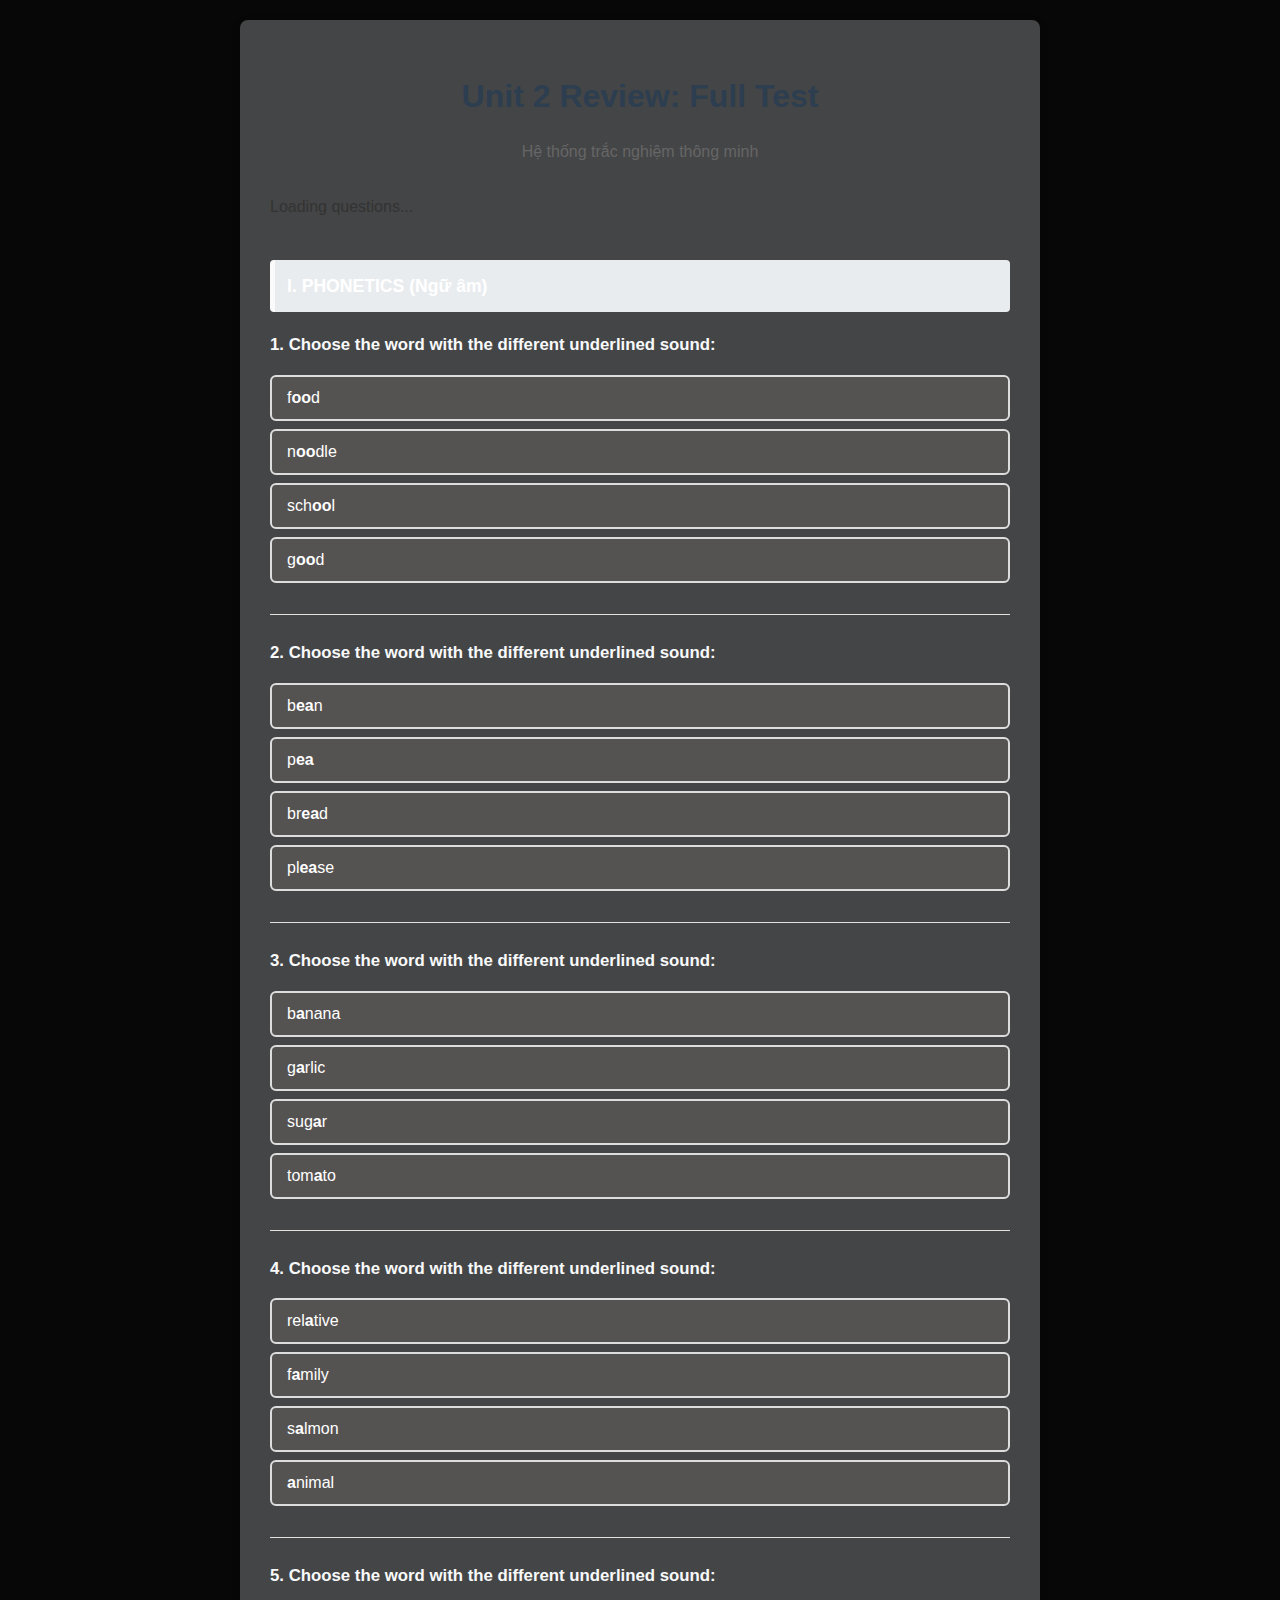
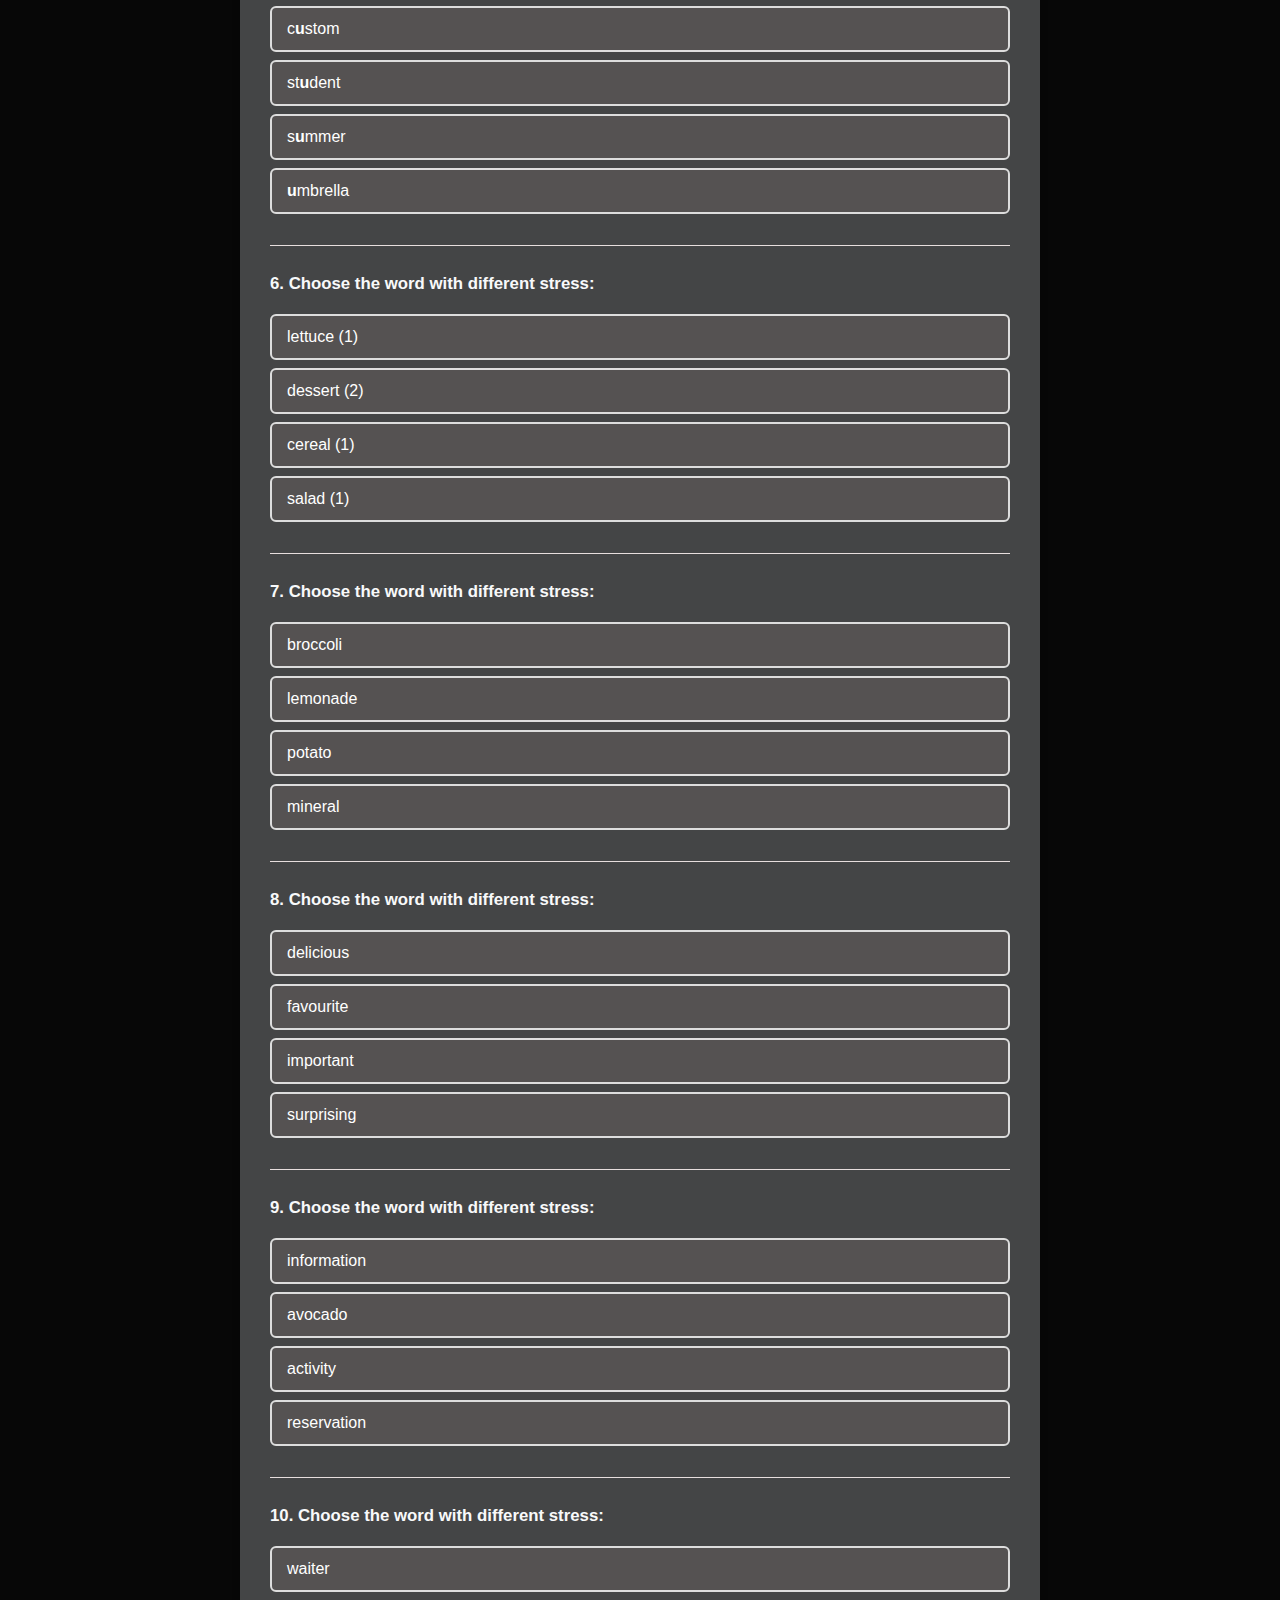
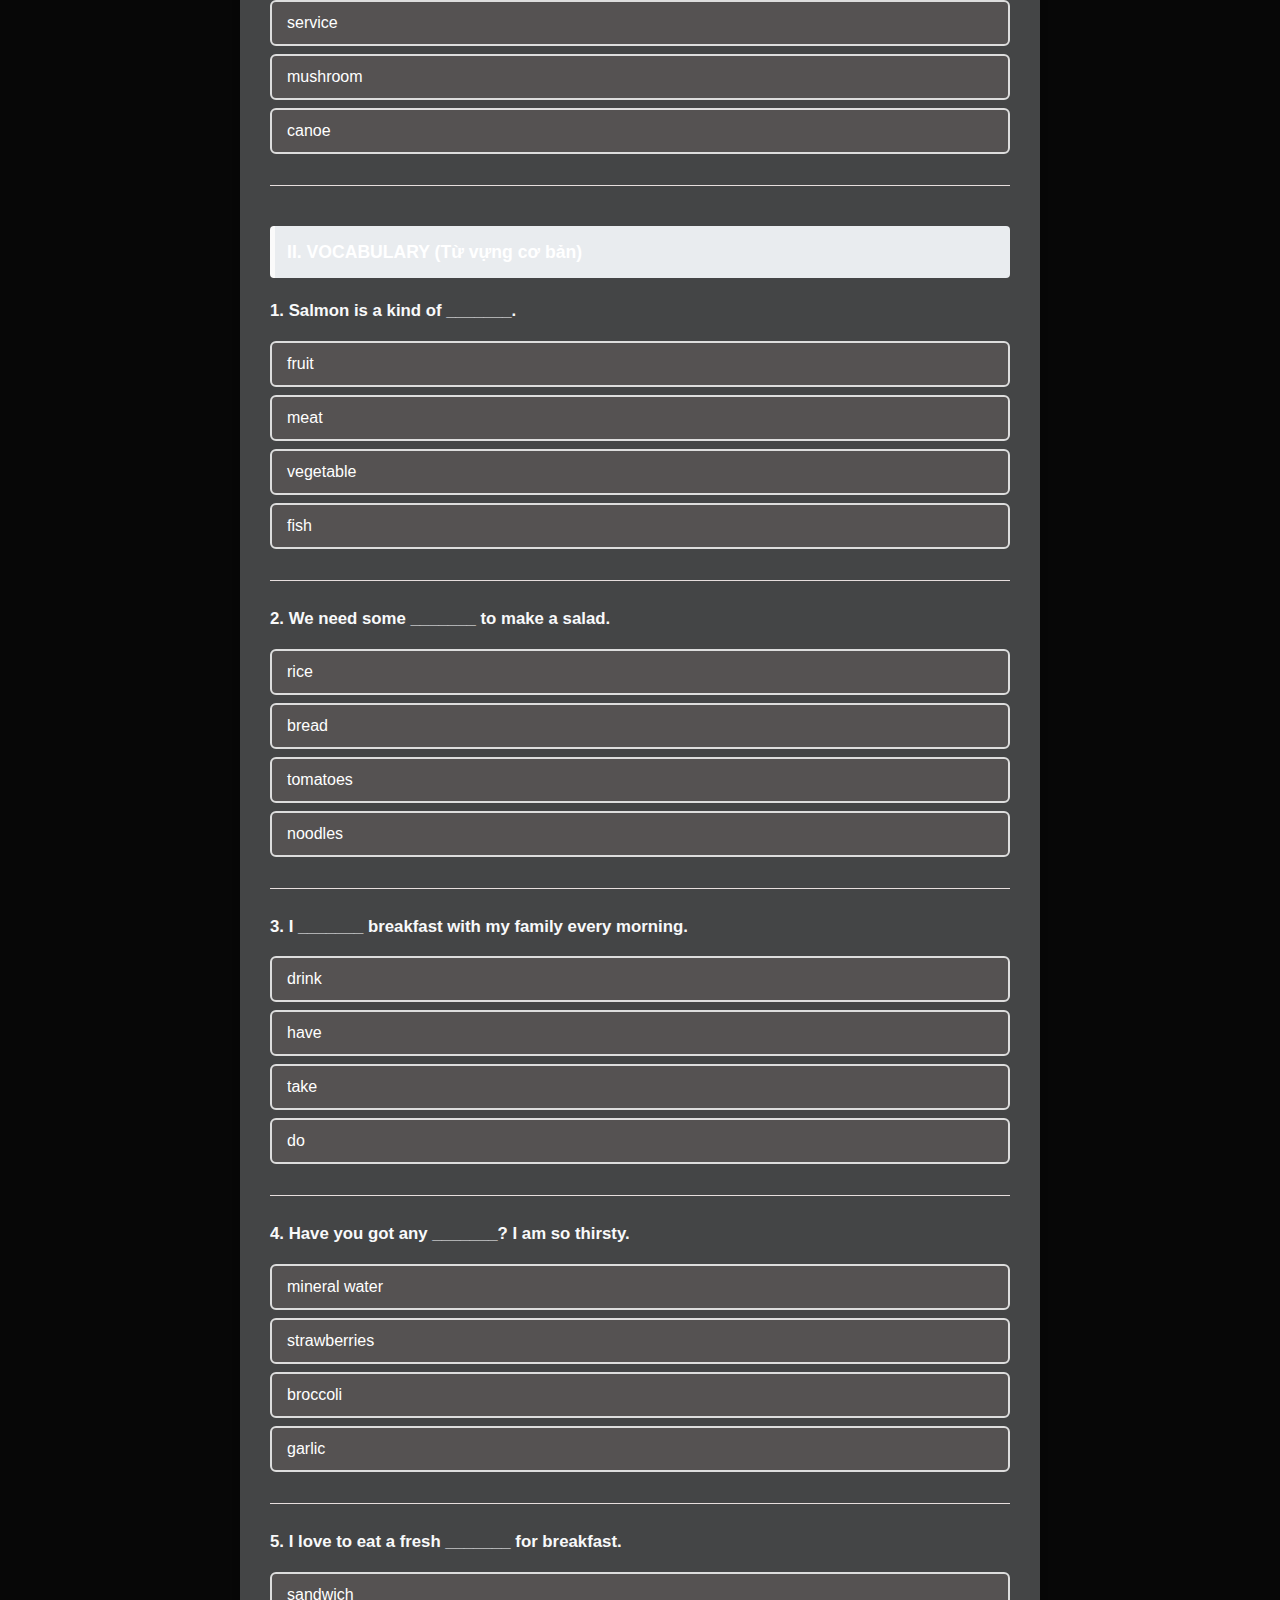
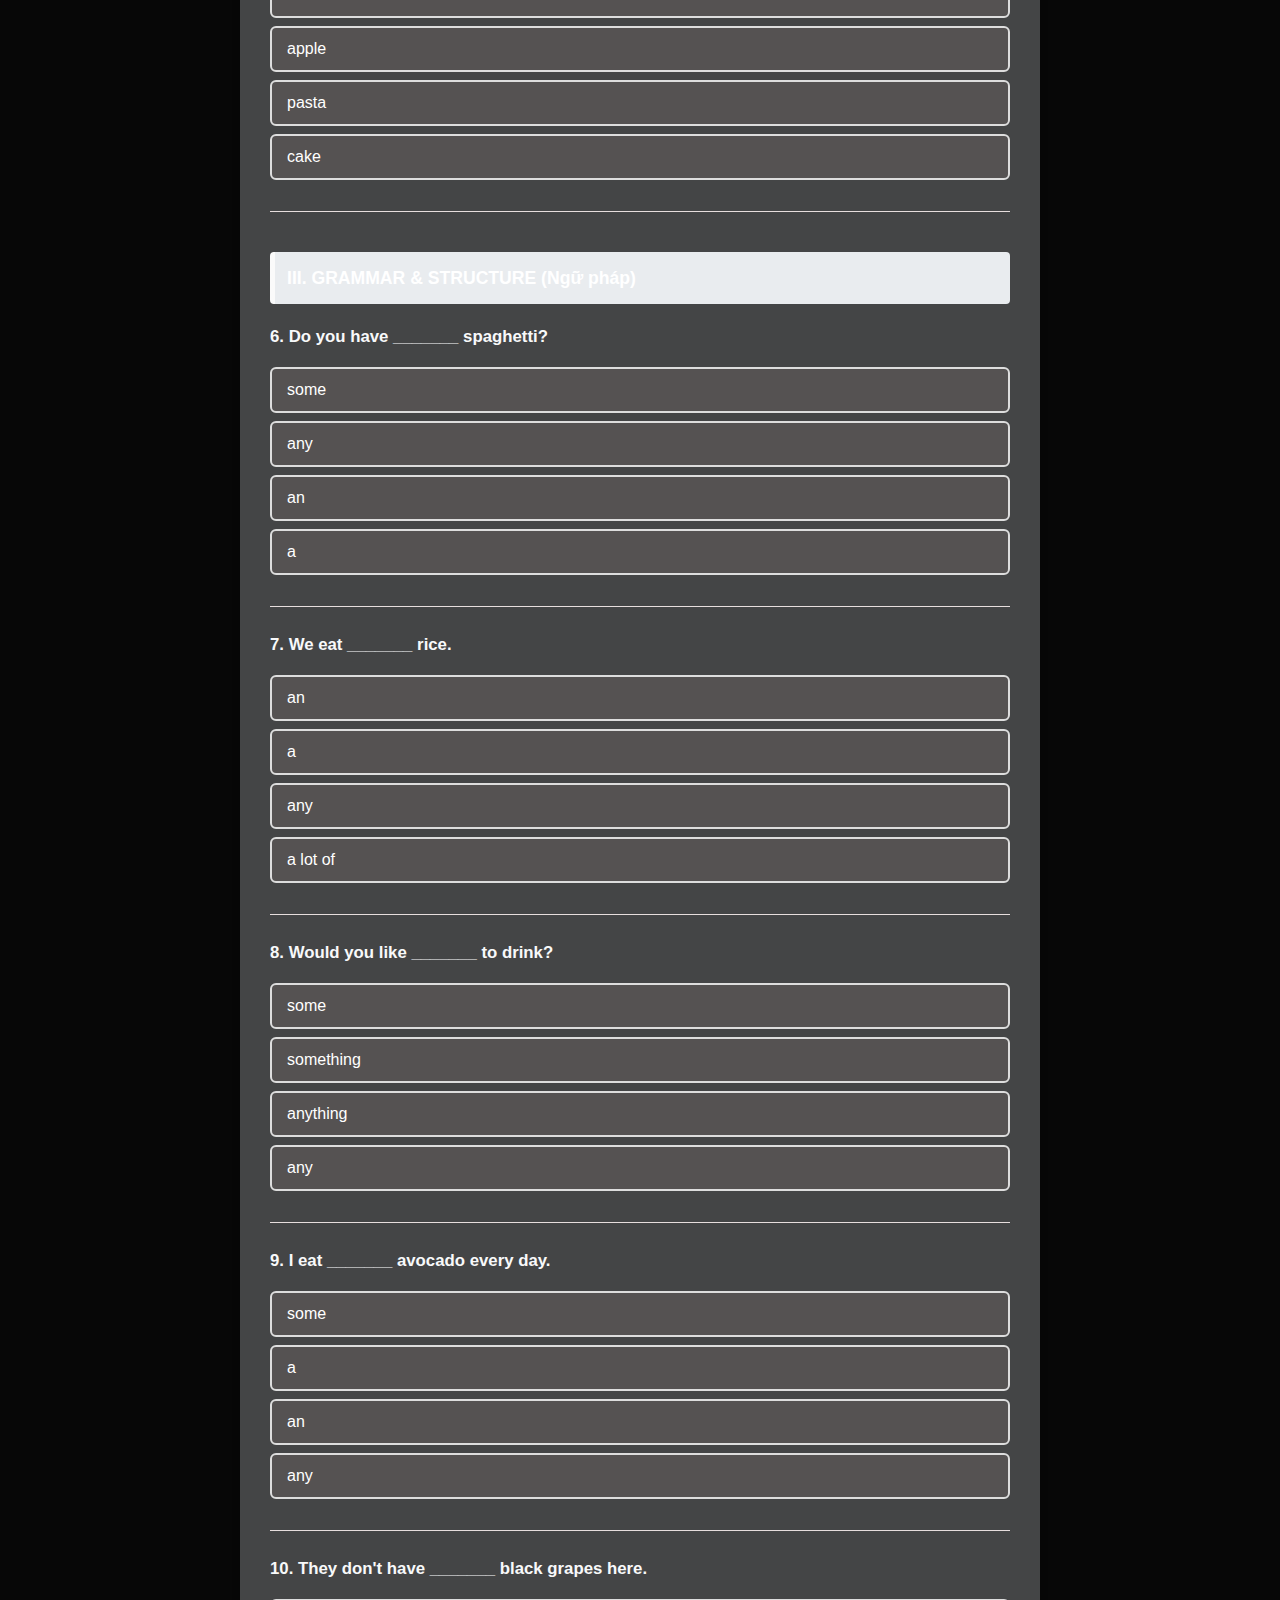
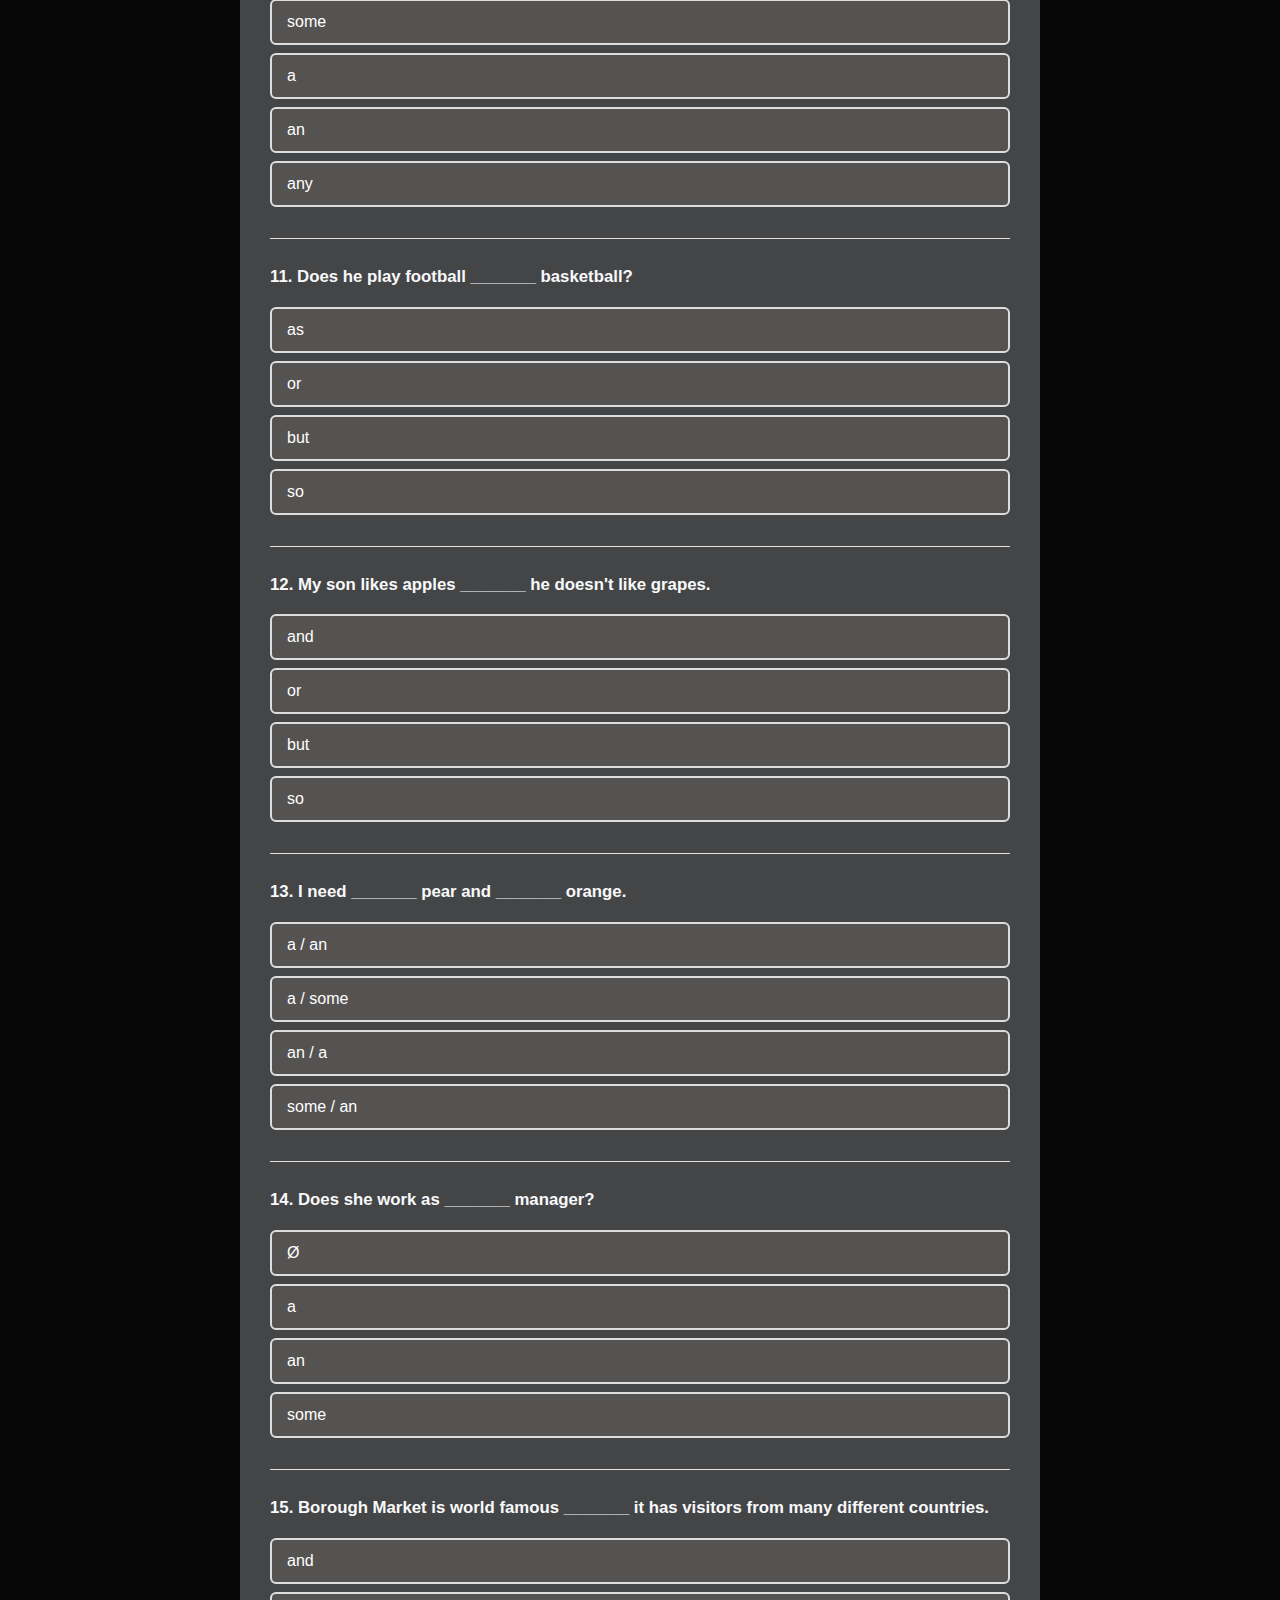
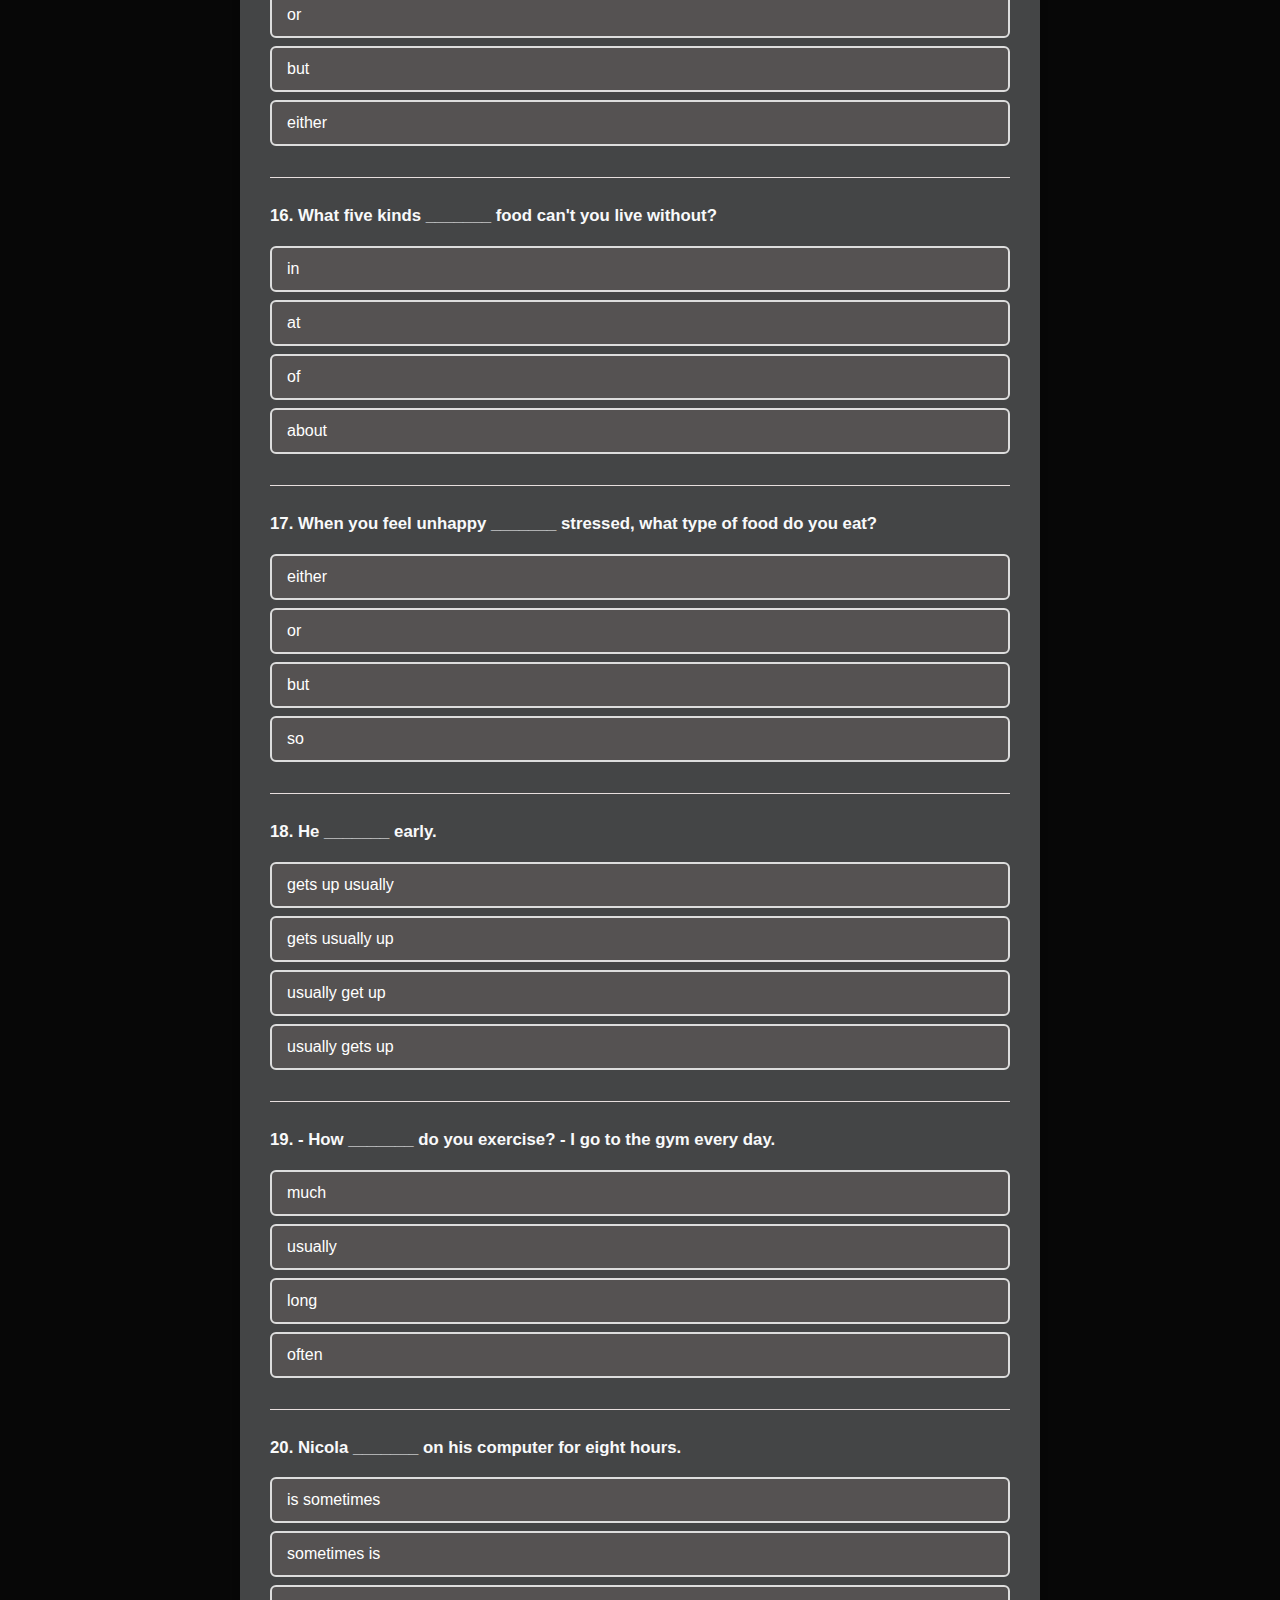
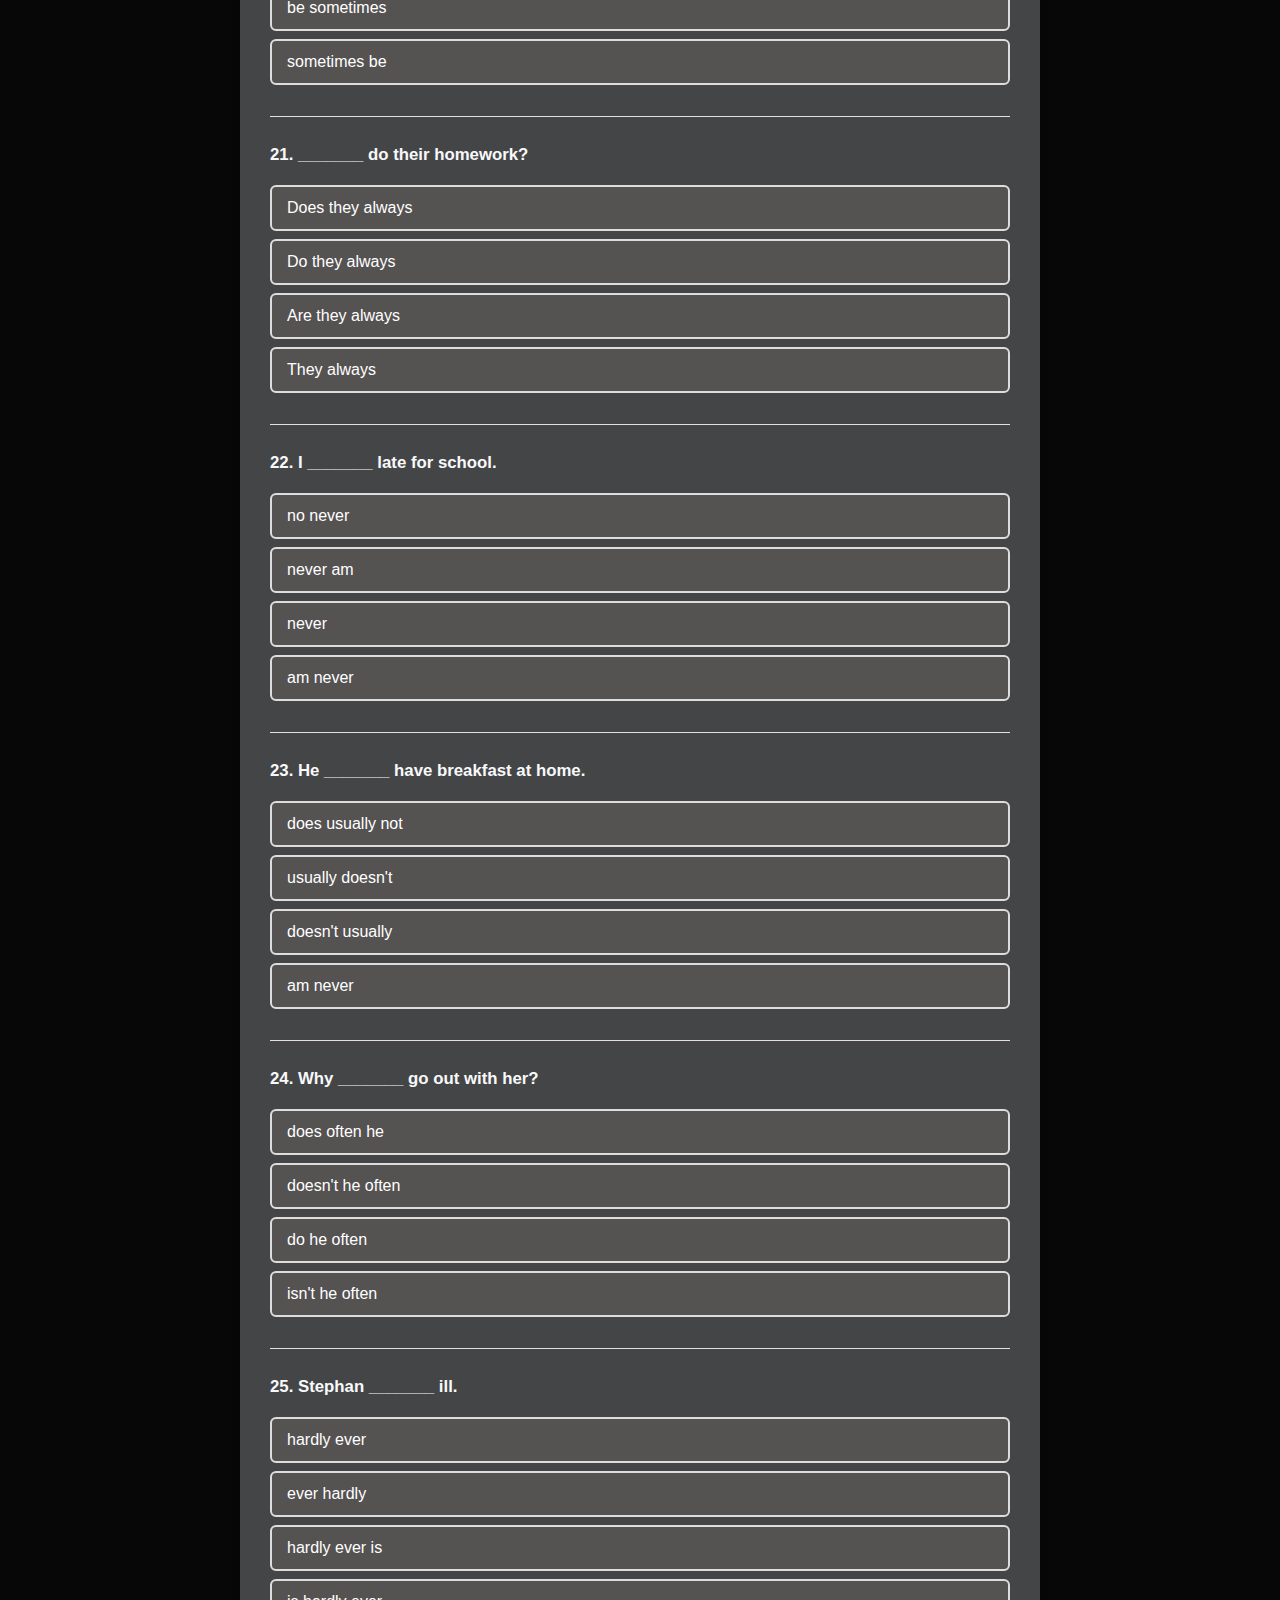
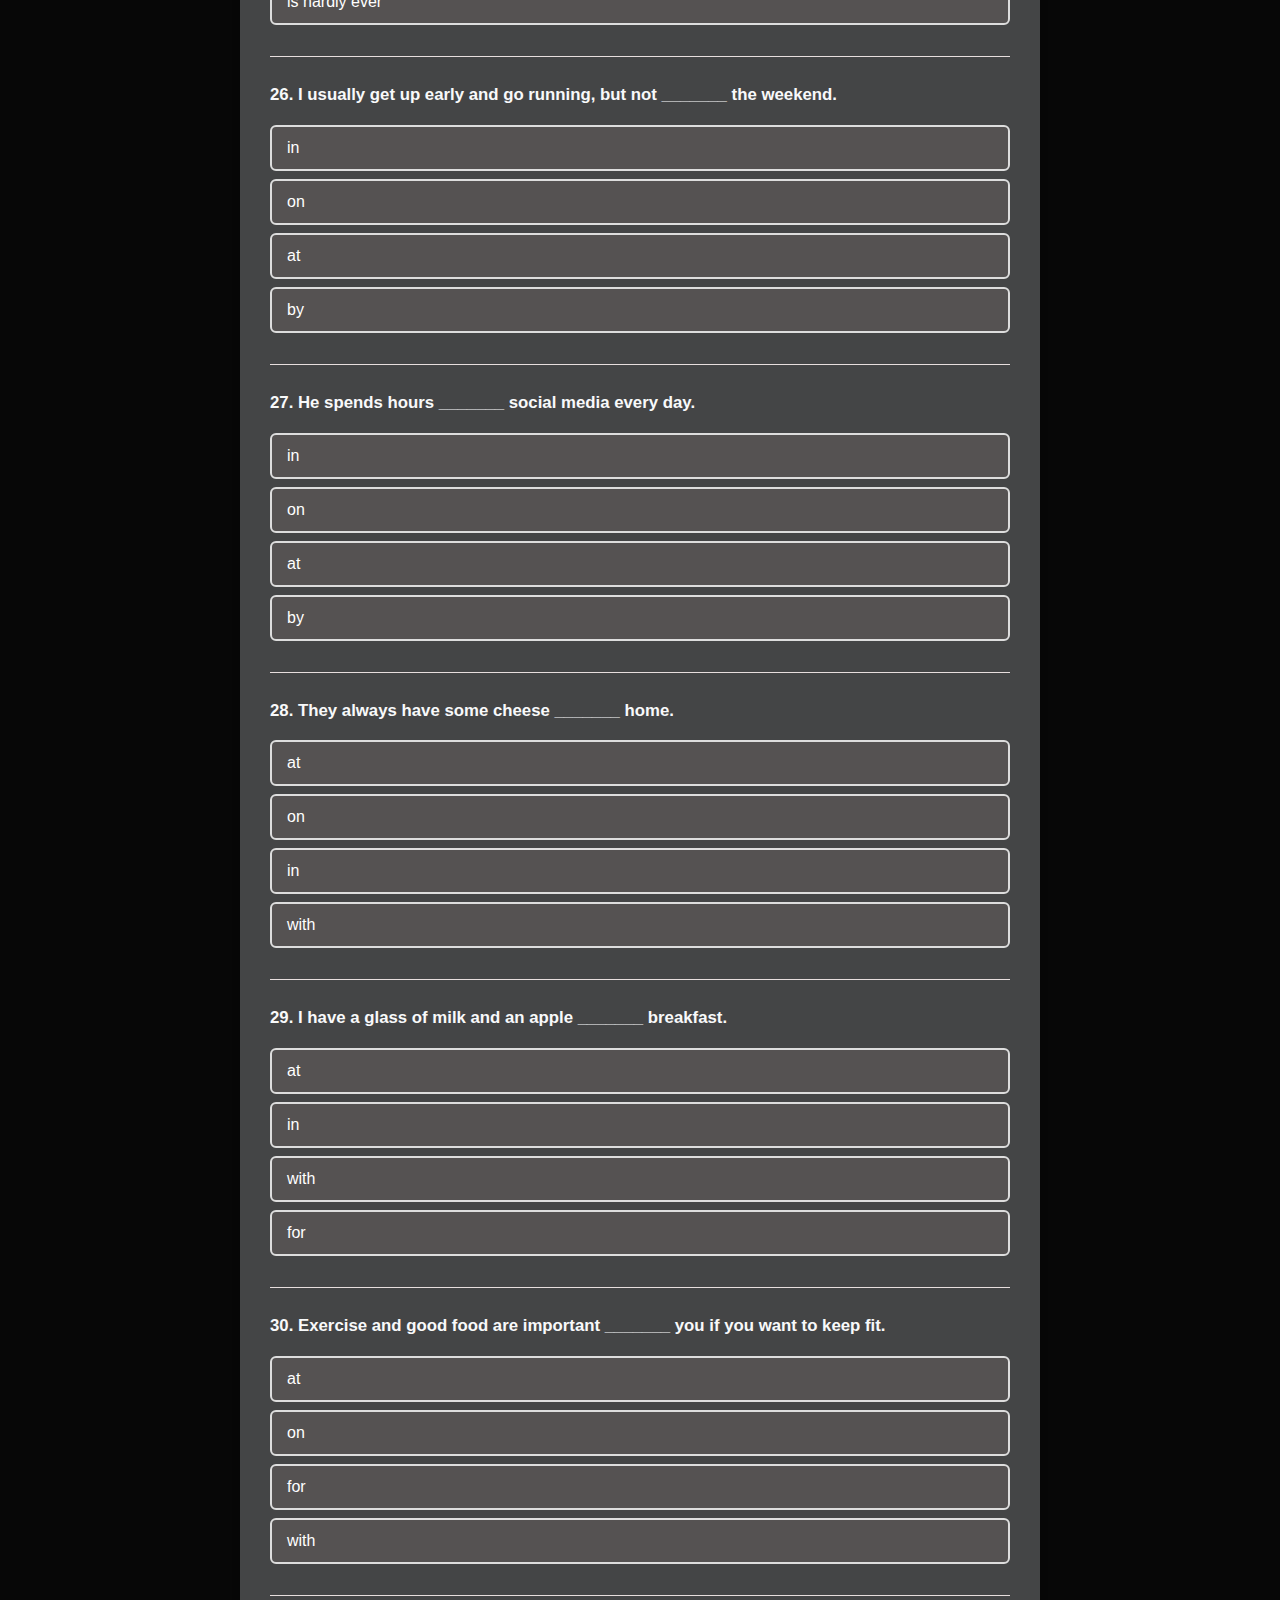
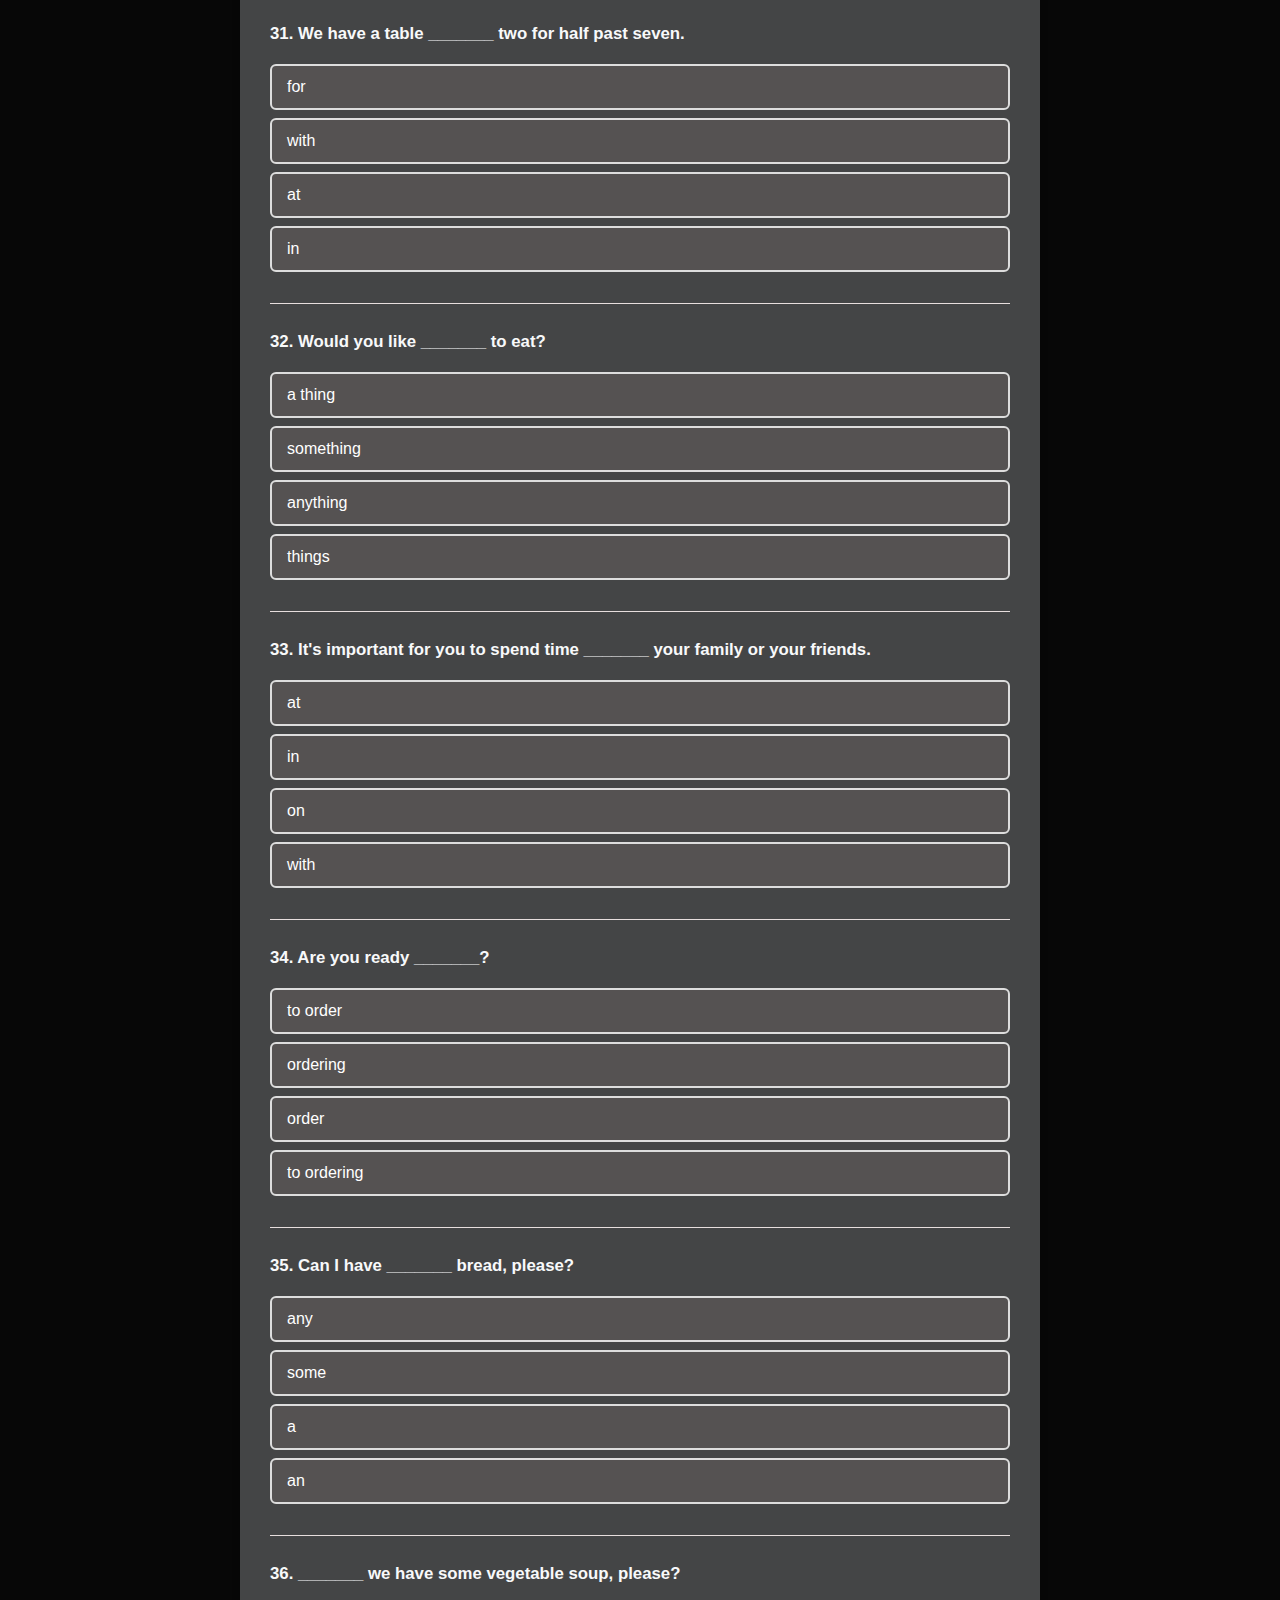
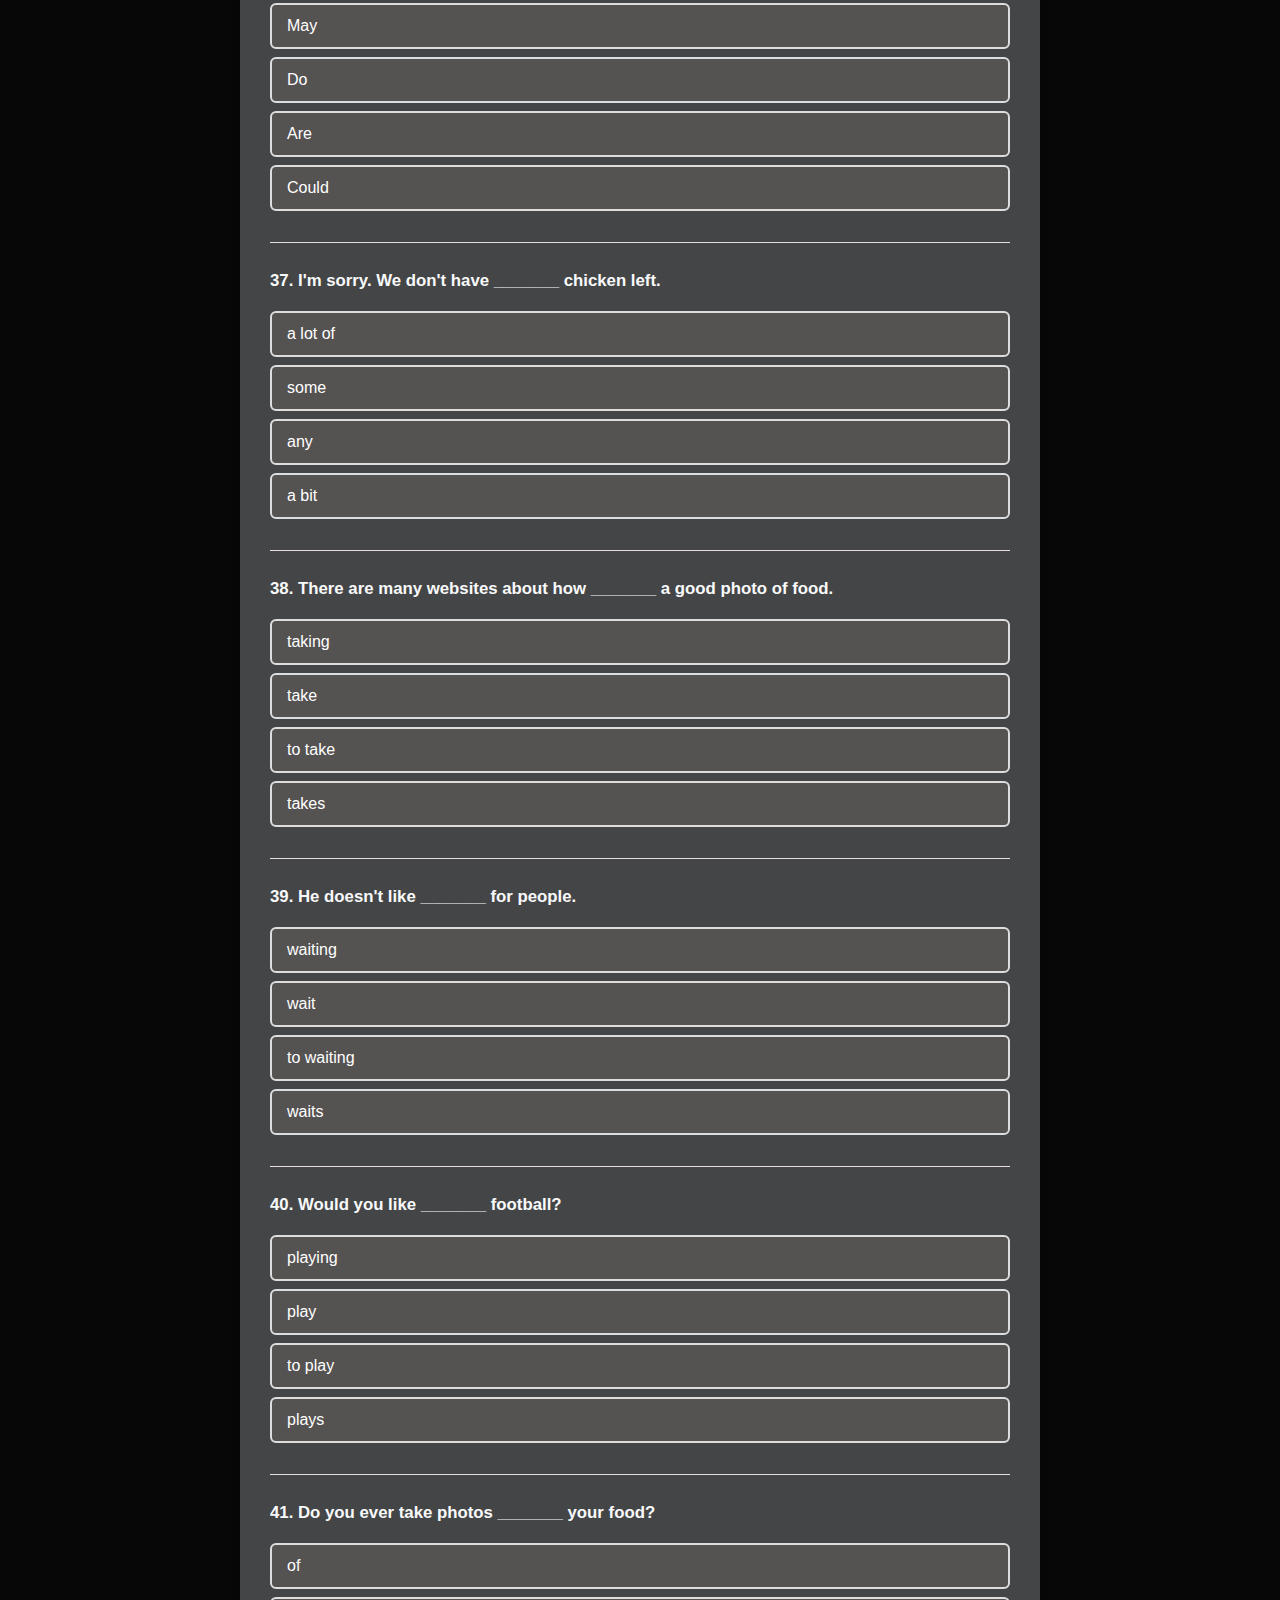
<file: index.html>
<!DOCTYPE html>
<html lang="vi">
  <head>
    <meta charset="UTF-8" />
    <meta name="viewport" content="width=device-width, initial-scale=1.0" />
    <title>Bài Tập Tiếng Anh Unit 2 Review</title>

    <link rel="stylesheet" href="style.css" />
  </head>
  <body>
    <div class="quiz-container">
      <h1>Unit 2 Review: Full Test</h1>
      <p style="text-align: center; margin-bottom: 30px; color: #666">
        Hệ thống trắc nghiệm thông minh
      </p>

      <div id="quiz-content">Loading questions...</div>
    </div>

    <div id="score-board" class="score-board">
      Điểm: <span id="score">0</span> / <span id="total">0</span>
    </div>

    <script src="script.js" defer></script>
  </body>
</html>
</file>
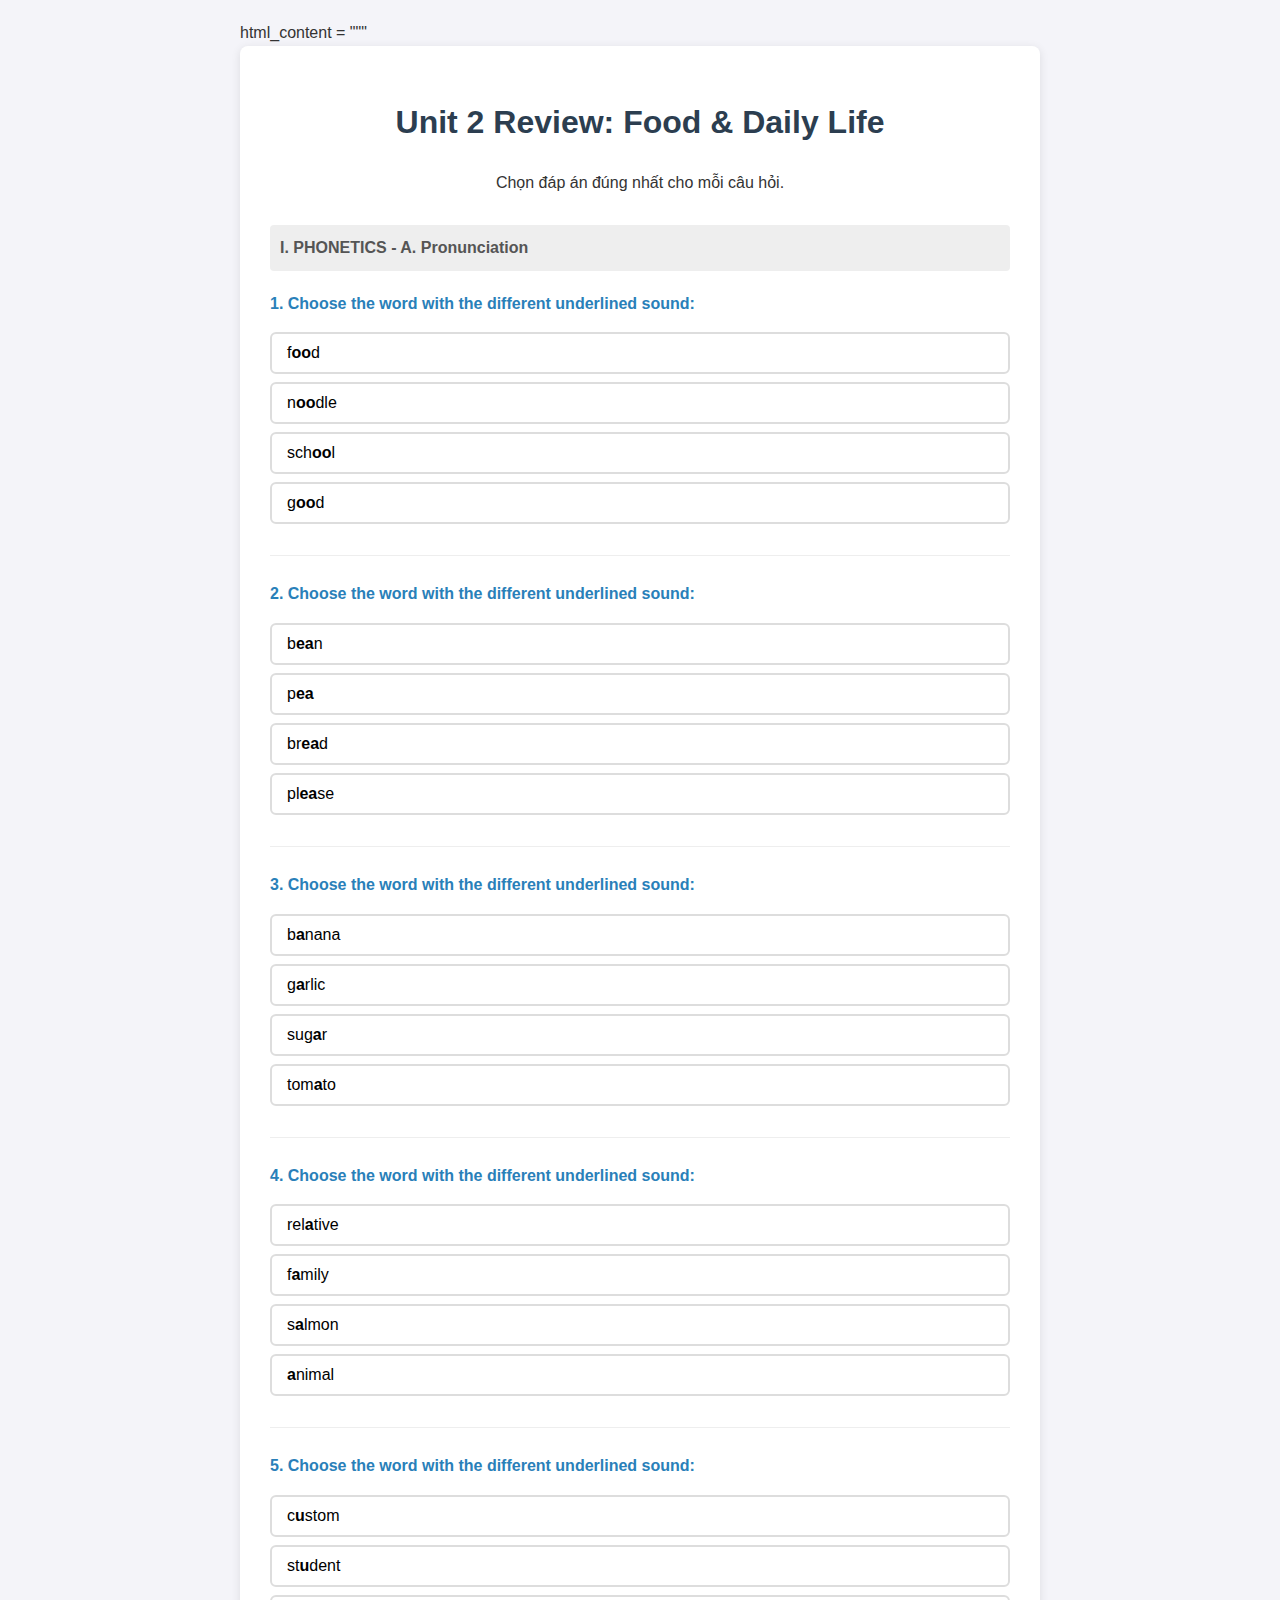
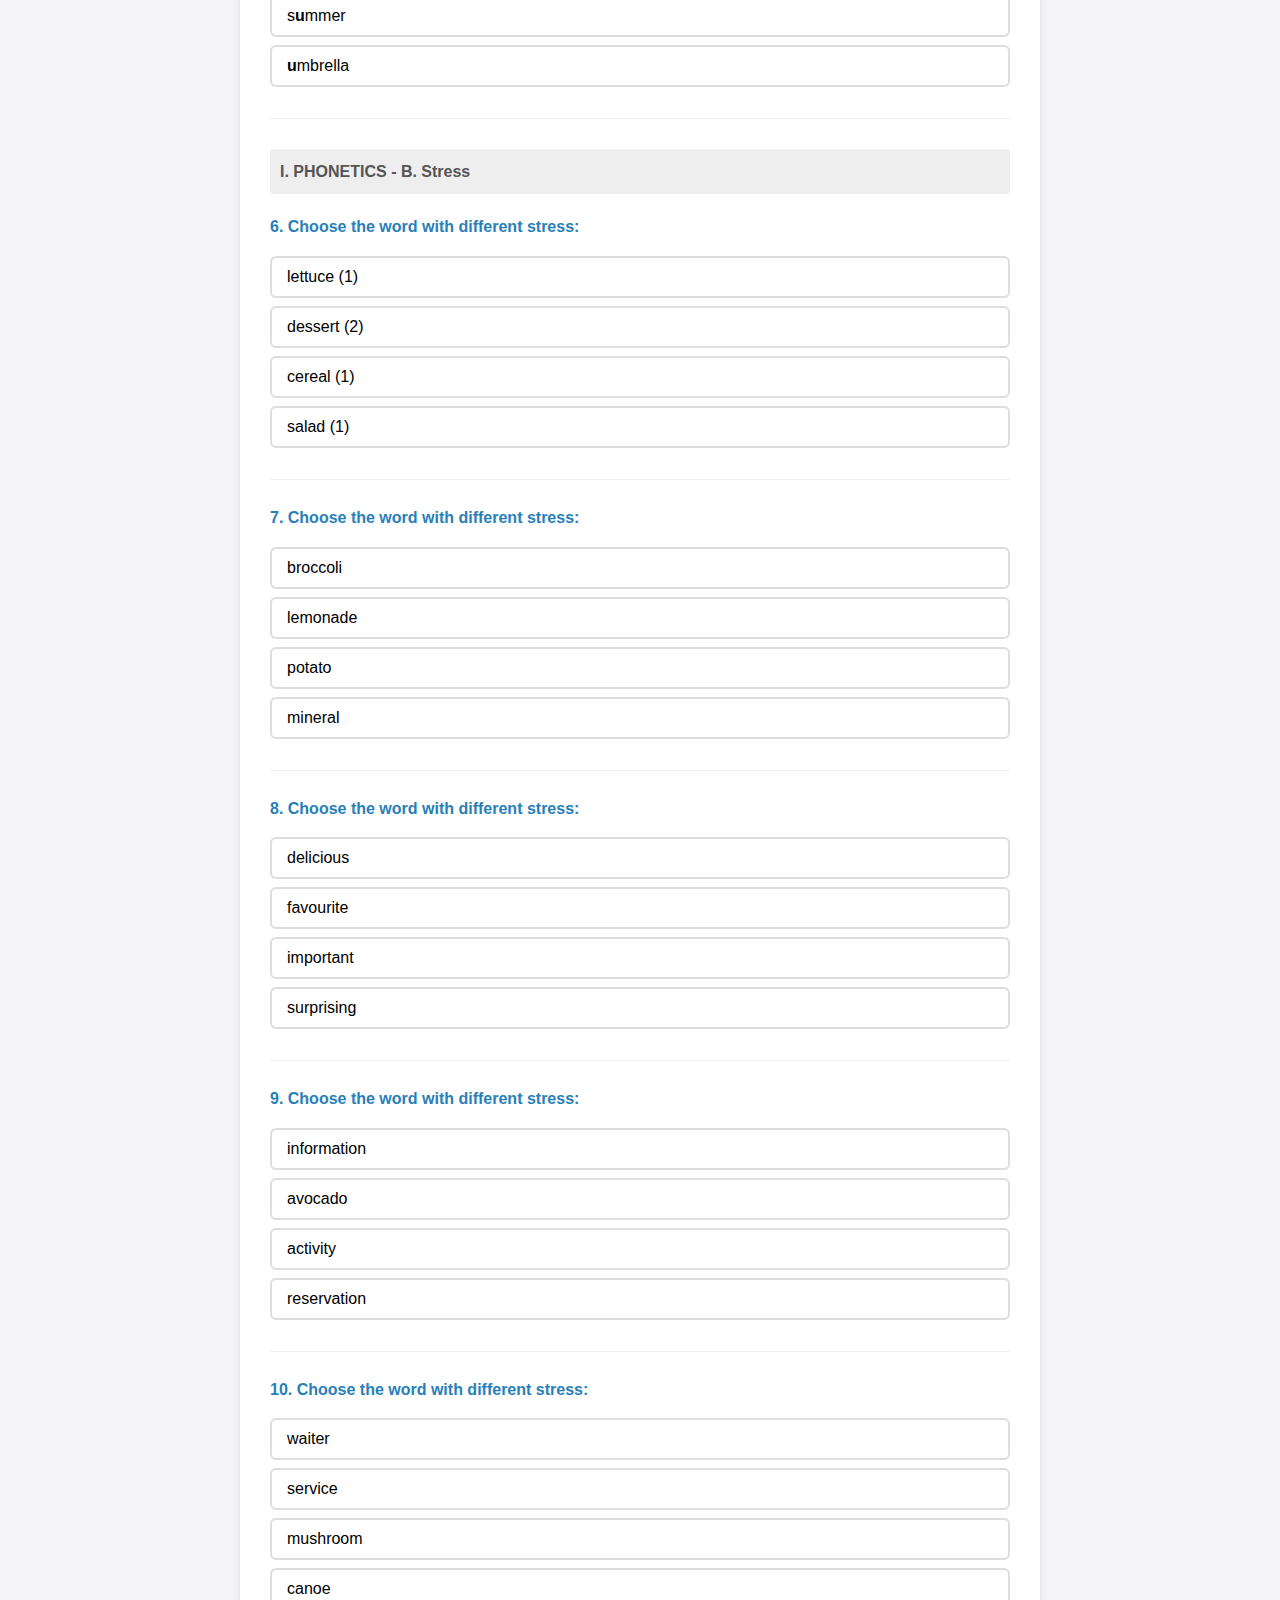
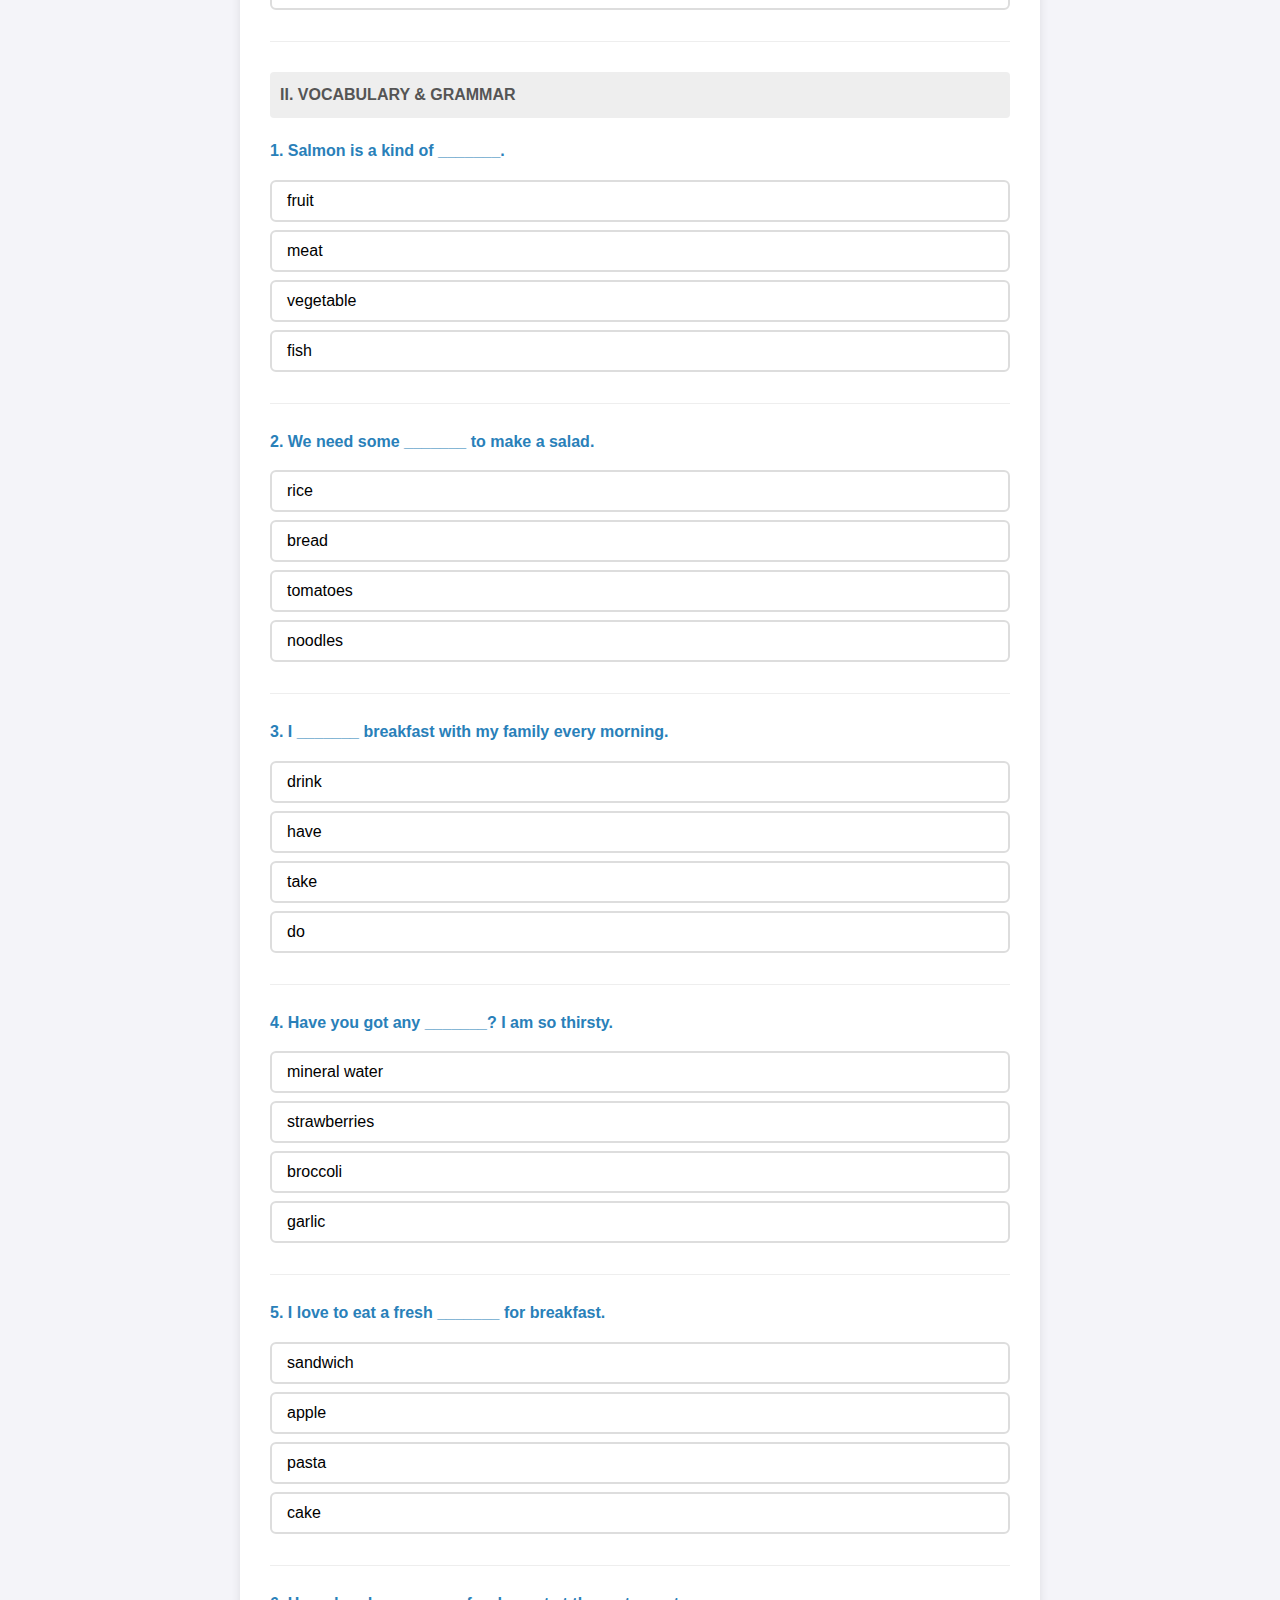
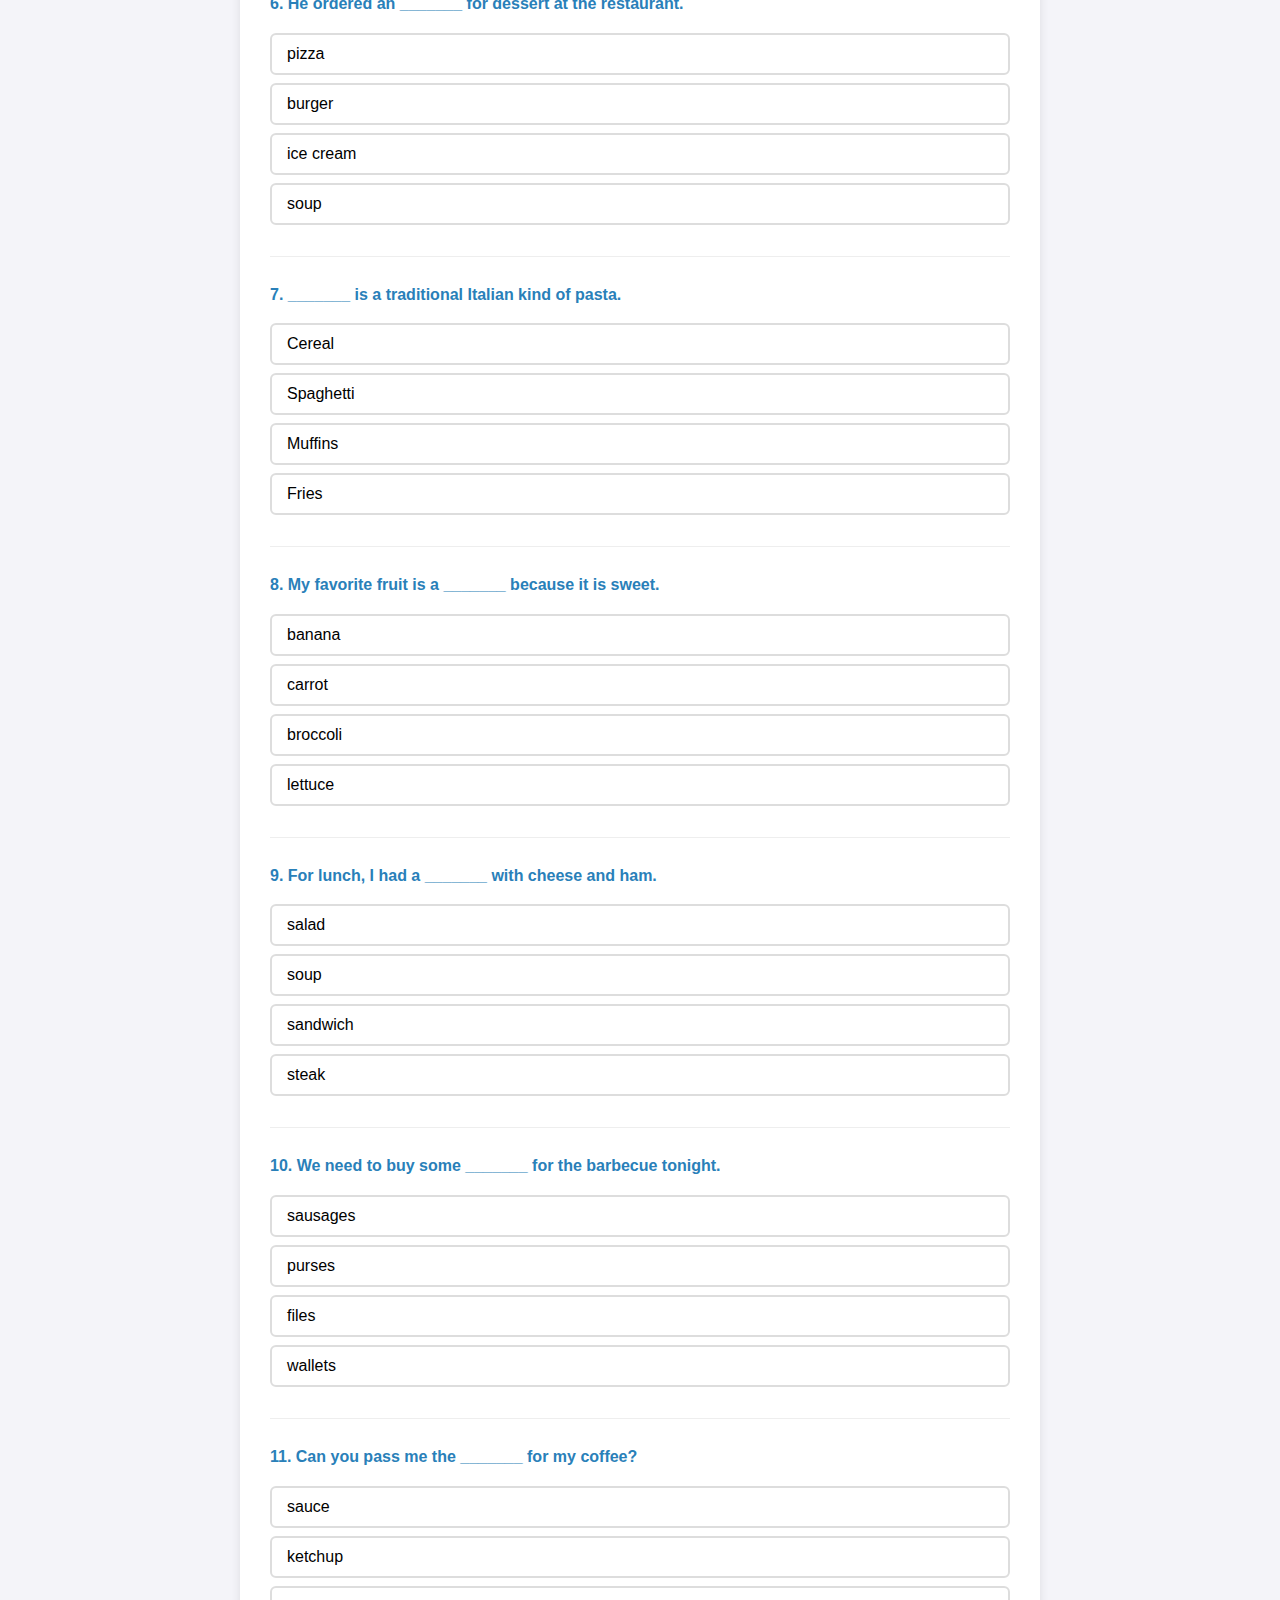
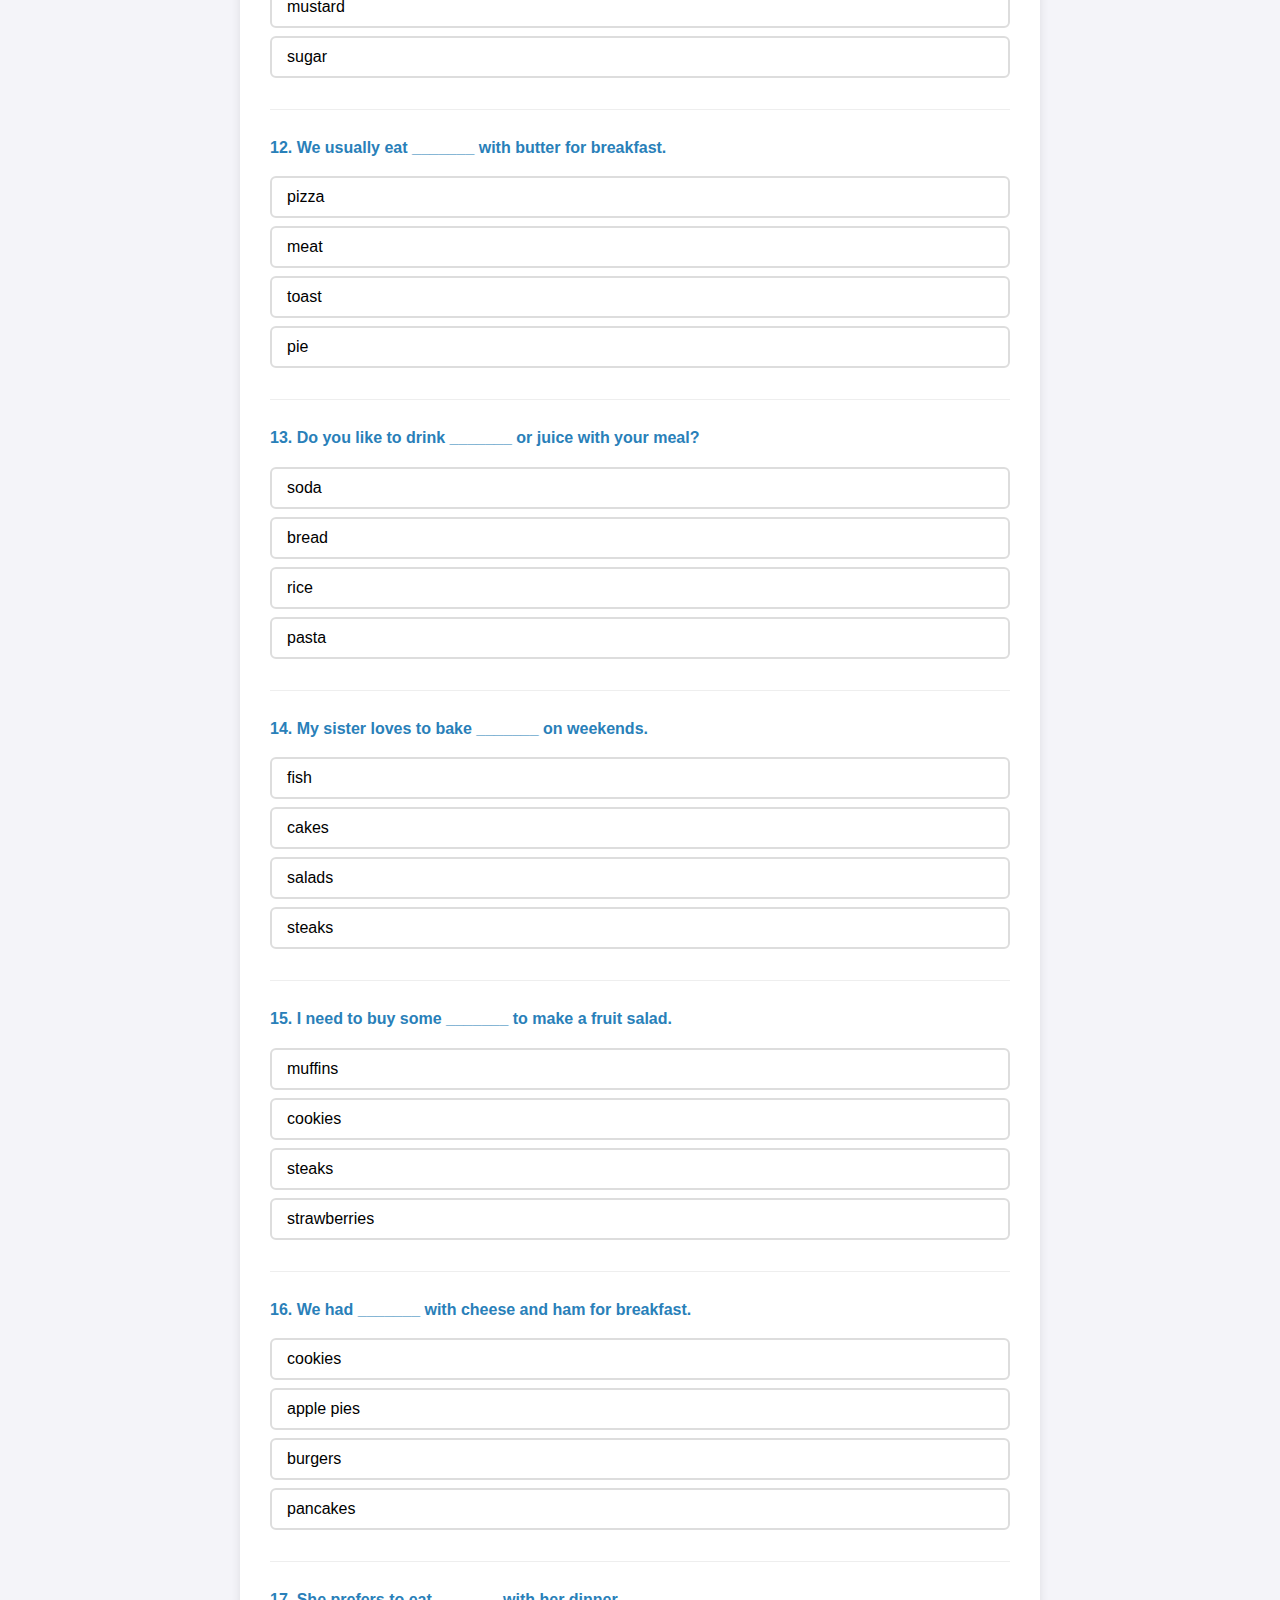
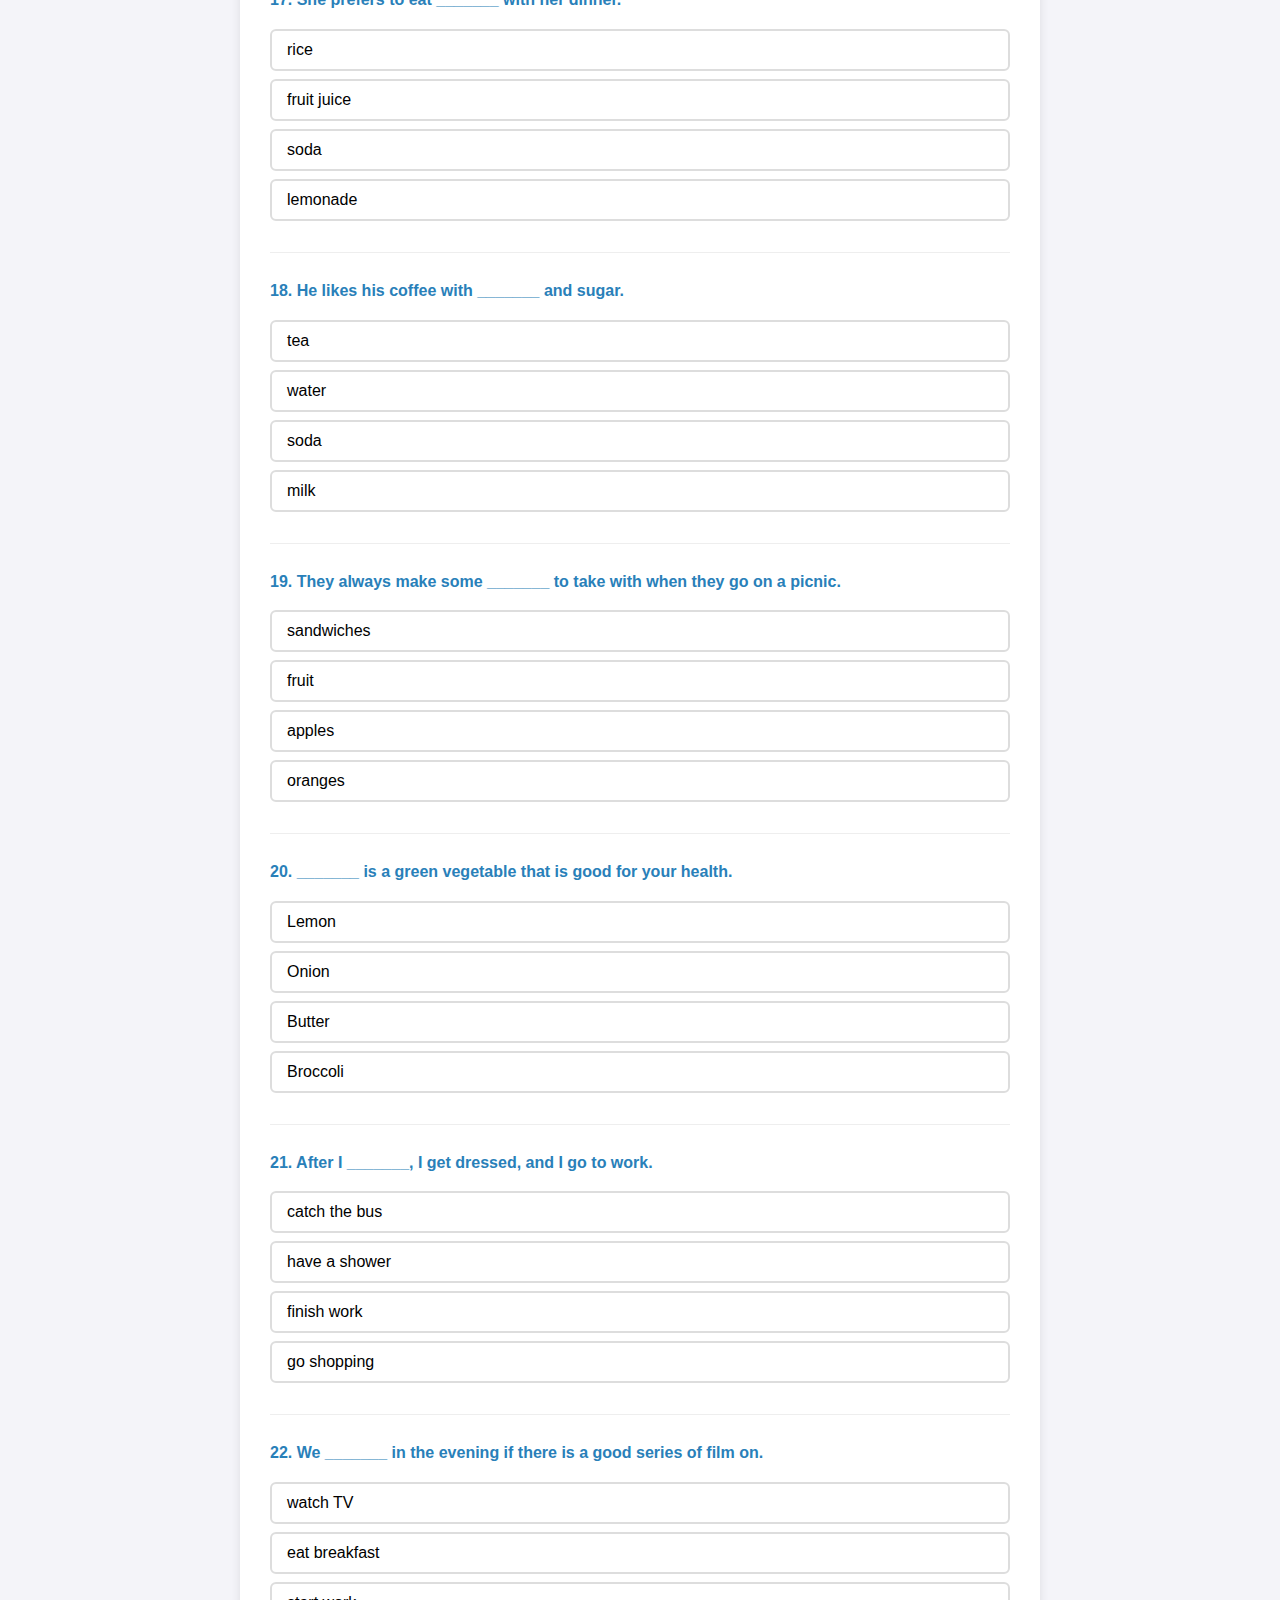
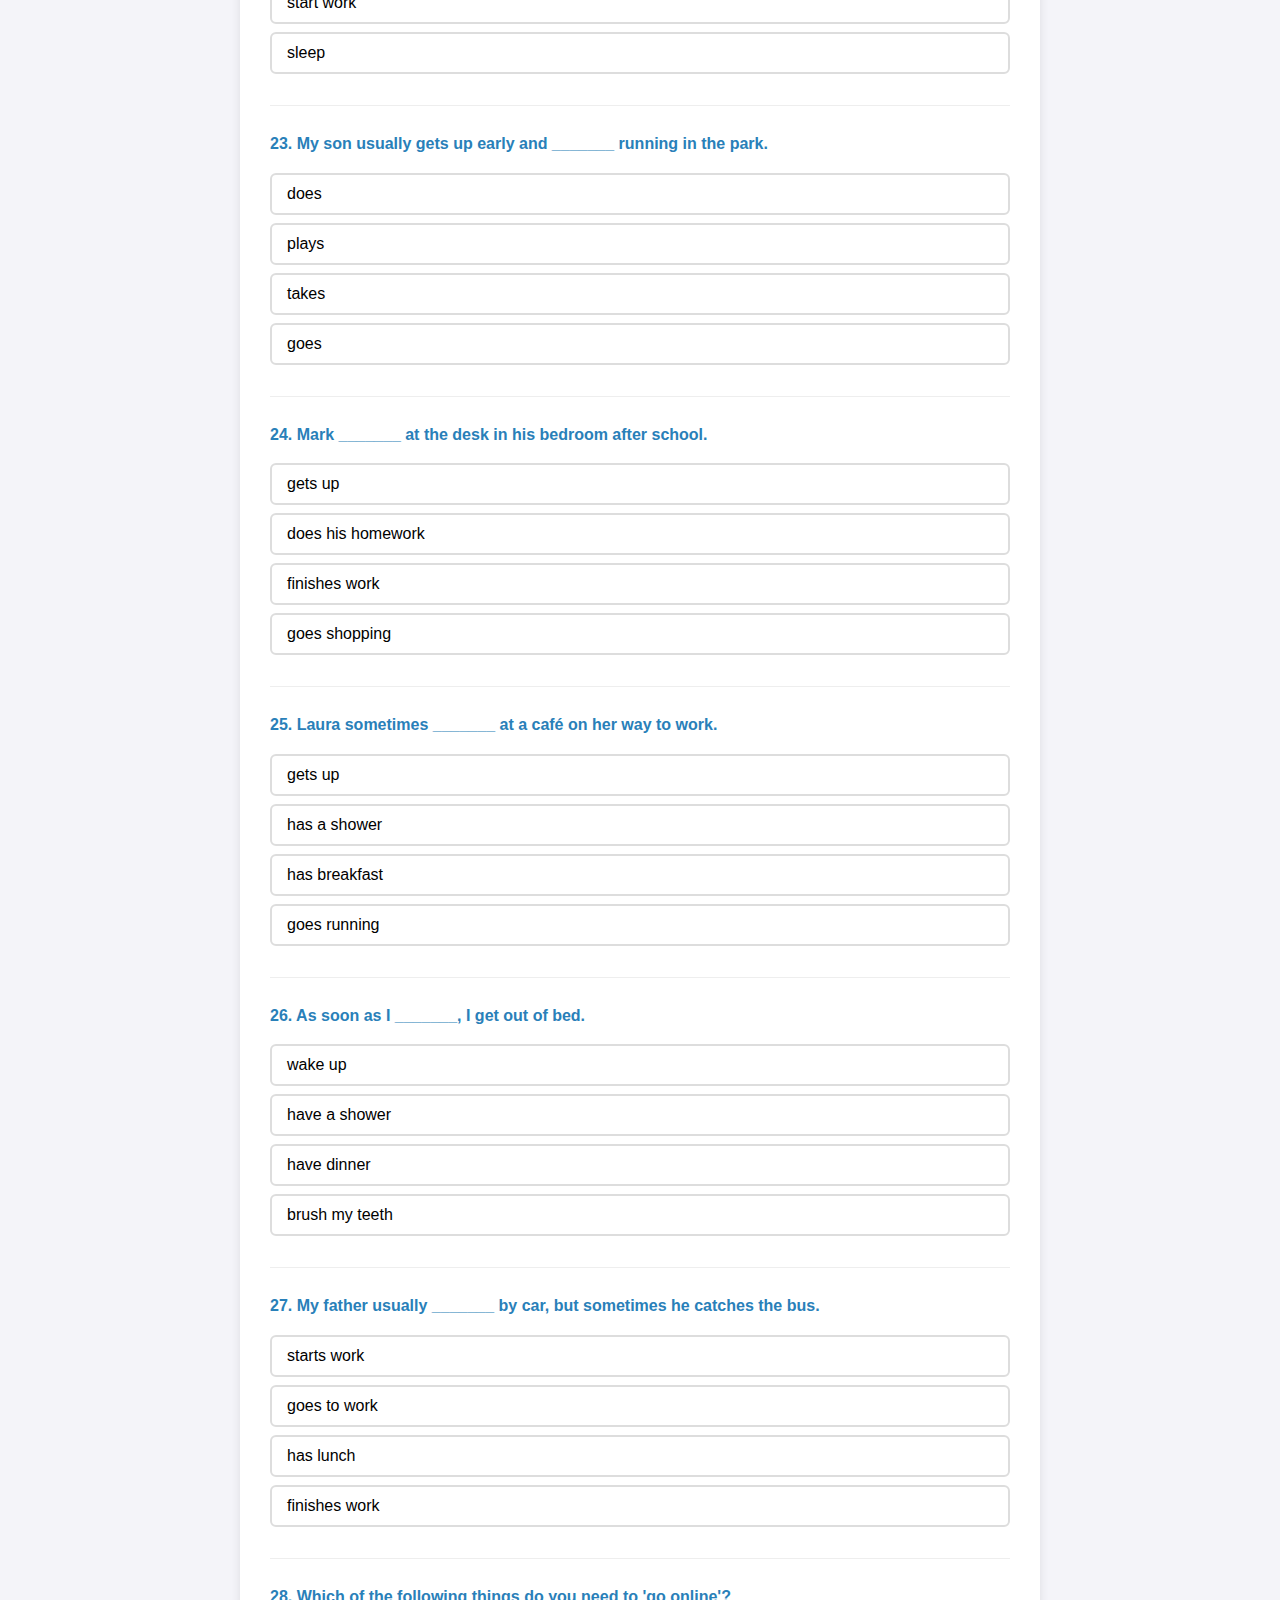
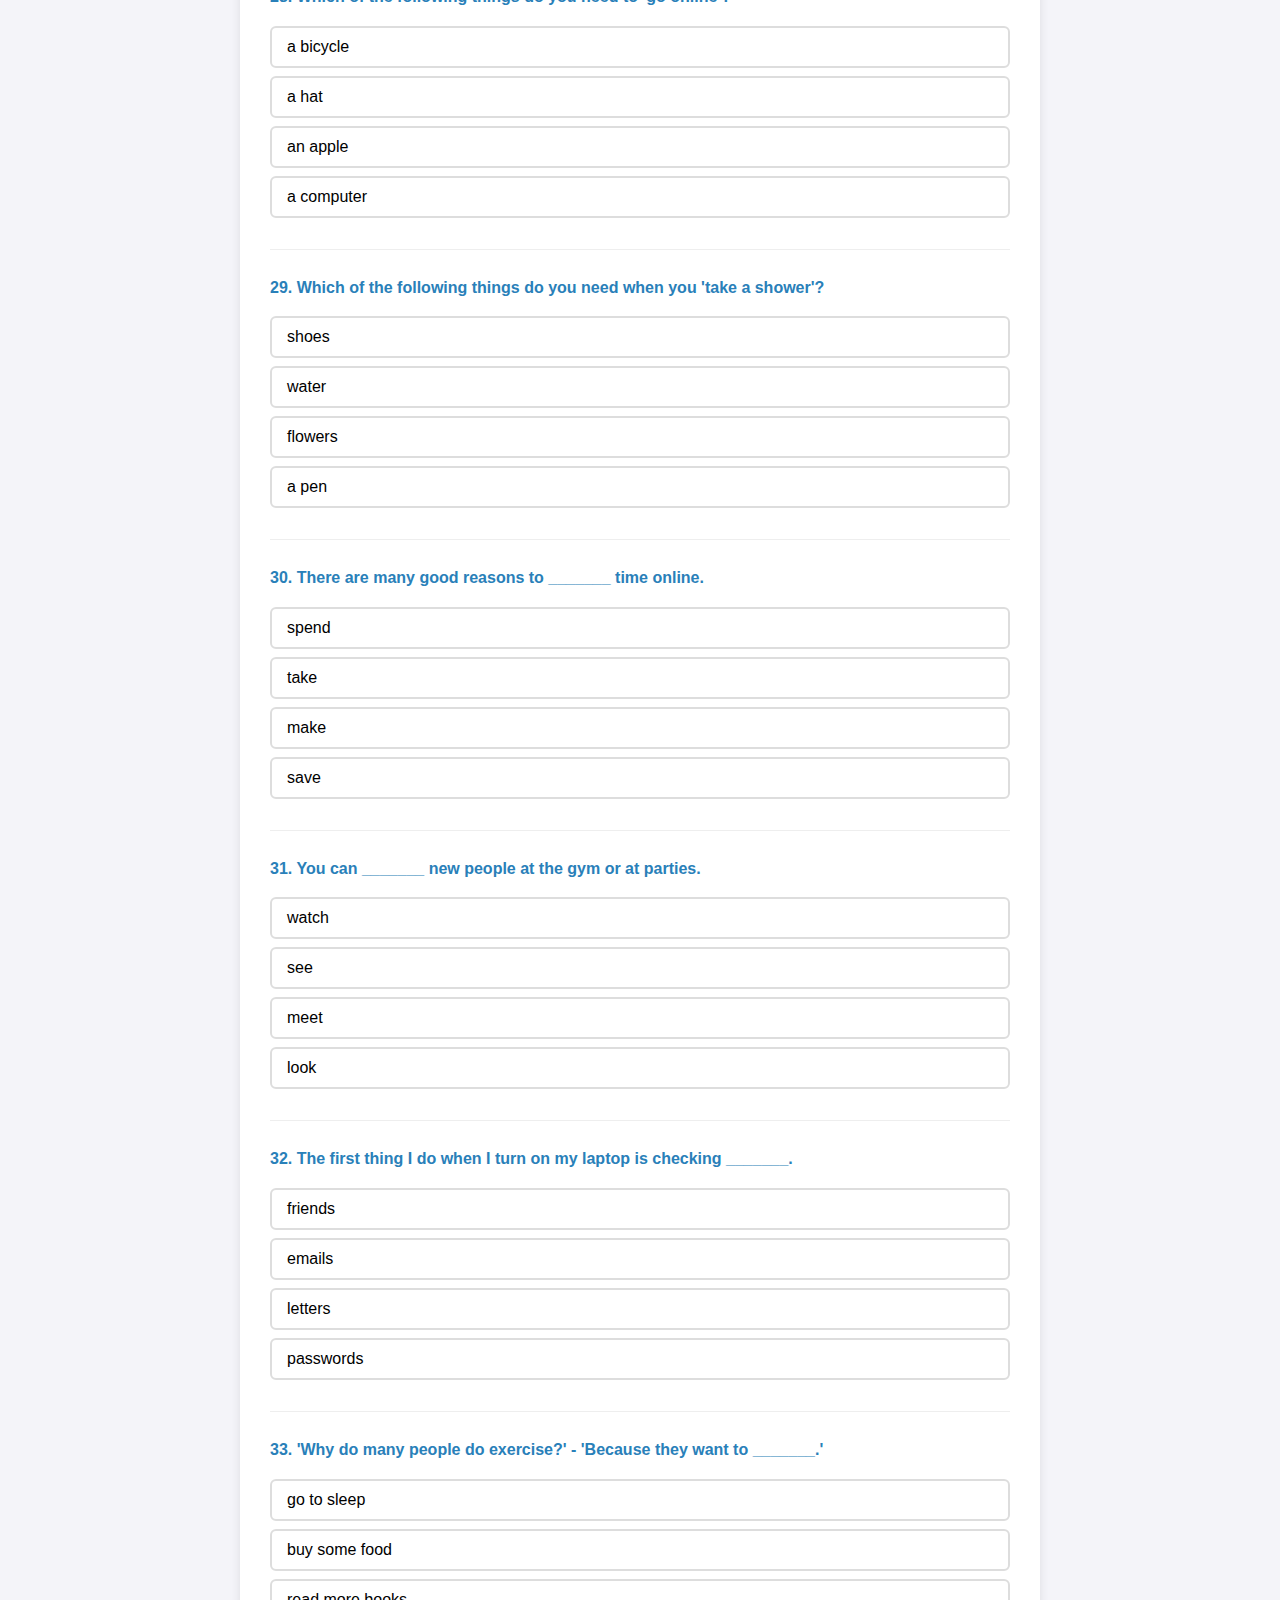
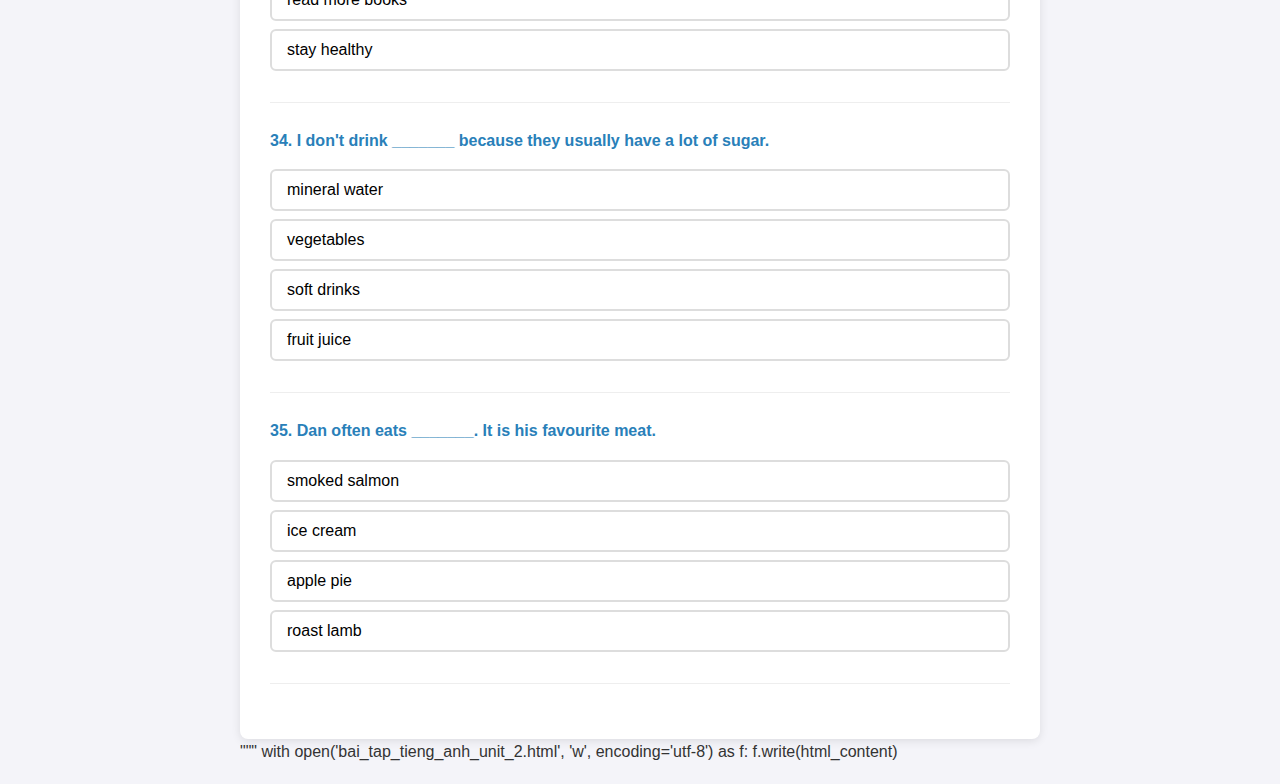
<file: baitest.html>
html_content = """
<!DOCTYPE html>
<html lang="vi">
<head>
    <meta charset="UTF-8">
    <meta name="viewport" content="width=device-width, initial-scale=1.0">
    <title>Bài Tập Tiếng Anh Unit 2 Review</title>
    <style>
        body {
            font-family: 'Segoe UI', Tahoma, Geneva, Verdana, sans-serif;
            line-height: 1.6;
            color: #333;
            max-width: 800px;
            margin: 0 auto;
            padding: 20px;
            background-color: #f4f4f9;
        }
        h1 {
            text-align: center;
            color: #2c3e50;
        }
        .quiz-container {
            background: white;
            padding: 30px;
            border-radius: 8px;
            box-shadow: 0 2px 10px rgba(0,0,0,0.1);
        }
        .question-block {
            margin-bottom: 25px;
            padding-bottom: 15px;
            border-bottom: 1px solid #eee;
        }
        .question-text {
            font-weight: 600;
            margin-bottom: 10px;
            color: #2980b9;
        }
        .options {
            list-style-type: none;
            padding: 0;
        }
        .options li {
            margin-bottom: 8px;
        }
        .option-btn {
            display: block;
            width: 100%;
            text-align: left;
            padding: 10px 15px;
            background-color: #fff;
            border: 2px solid #ddd;
            border-radius: 6px;
            cursor: pointer;
            transition: all 0.2s;
            font-size: 16px;
        }
        .option-btn:hover {
            background-color: #f0f8ff;
            border-color: #3498db;
        }
        .option-btn.selected {
            background-color: #3498db;
            color: white;
            border-color: #3498db;
        }
        .option-btn.correct {
            background-color: #27ae60 !important;
            color: white !important;
            border-color: #27ae60 !important;
        }
        .option-btn.incorrect {
            background-color: #e74c3c !important;
            color: white !important;
            border-color: #e74c3c !important;
        }
        .feedback {
            margin-top: 10px;
            font-size: 0.9em;
            display: none;
            padding: 10px;
            border-radius: 4px;
        }
        .feedback.show {
            display: block;
        }
        .score-board {
            position: fixed;
            bottom: 20px;
            right: 20px;
            background: #2c3e50;
            color: white;
            padding: 15px 25px;
            border-radius: 30px;
            box-shadow: 0 4px 15px rgba(0,0,0,0.2);
            font-weight: bold;
            display: none;
        }
        .section-title {
            background-color: #eee;
            padding: 10px;
            border-radius: 4px;
            margin-top: 30px;
            margin-bottom: 20px;
            font-weight: bold;
            color: #555;
        }
    </style>
</head>
<body>

    <div class="quiz-container">
        <h1>Unit 2 Review: Food & Daily Life</h1>
        <p style="text-align: center; margin-bottom: 30px;">Chọn đáp án đúng nhất cho mỗi câu hỏi.</p>
        
        <div id="quiz-content"></div>
    </div>

    <div id="score-board" class="score-board">
        Điểm: <span id="score">0</span> / <span id="total">0</span>
    </div>

    <script>
        const quizData = [
            // PHONETICS - PRONUNCIATION
            {
                section: "I. PHONETICS - A. Pronunciation",
                q: "1. Choose the word with the different underlined sound:",
                options: ["f<b>oo</b>d", "n<b>oo</b>dle", "sch<b>oo</b>l", "g<b>oo</b>d"],
                answer: 3,
                explain: "Đáp án D 'good' phát âm là /ʊ/. Các từ còn lại là /u:/."
            },
            {
                q: "2. Choose the word with the different underlined sound:",
                options: ["b<b>ea</b>n", "p<b>ea</b>", "br<b>ea</b>d", "pl<b>ea</b>se"],
                answer: 2,
                explain: "Đáp án C 'bread' phát âm là /e/. Các từ còn lại là /i:/."
            },
            {
                q: "3. Choose the word with the different underlined sound:",
                options: ["b<b>a</b>nana", "g<b>a</b>rlic", "sug<b>a</b>r", "tom<b>a</b>to"],
                answer: 2,
                explain: "Đáp án C 'sugar' âm 'a' là /ə/. Các từ còn lại là /ɑ:/."
            },
            {
                q: "4. Choose the word with the different underlined sound:",
                options: ["rel<b>a</b>tive", "f<b>a</b>mily", "s<b>a</b>lmon", "<b>a</b>nimal"],
                answer: 0,
                explain: "Đáp án A 'relative' âm 'a' là /ə/. Các từ còn lại là /æ/."
            },
            {
                q: "5. Choose the word with the different underlined sound:",
                options: ["c<b>u</b>stom", "st<b>u</b>dent", "s<b>u</b>mmer", "<b>u</b>mbrella"],
                answer: 1,
                explain: "Đáp án B 'student' phát âm là /ju:/. Các từ còn lại là /ʌ/."
            },
            
            // PHONETICS - STRESS
            {
                section: "I. PHONETICS - B. Stress",
                q: "6. Choose the word with different stress:",
                options: ["lettuce (1)", "dessert (2)", "cereal (1)", "salad (1)"],
                answer: 1,
                explain: "Đáp án B trọng âm 2. Các từ còn lại trọng âm 1."
            },
            {
                q: "7. Choose the word with different stress:",
                options: ["broccoli", "lemonade", "potato", "mineral"],
                answer: 2,
                explain: "Đáp án C 'potato' trọng âm 2. Broccoli(1), Mineral(1). Lemonade(3)."
            },
            {
                q: "8. Choose the word with different stress:",
                options: ["delicious", "favourite", "important", "surprising"],
                answer: 1,
                explain: "Đáp án B 'favourite' trọng âm 1. Các từ còn lại trọng âm 2."
            },
            {
                q: "9. Choose the word with different stress:",
                options: ["information", "avocado", "activity", "reservation"],
                answer: 2,
                explain: "Đáp án C 'activity' trọng âm 2. Các từ còn lại trọng âm 3."
            },
            {
                q: "10. Choose the word with different stress:",
                options: ["waiter", "service", "mushroom", "canoe"],
                answer: 3,
                explain: "Đáp án D 'canoe' trọng âm 2. Các từ còn lại trọng âm 1."
            },

            // VOCABULARY
            {
                section: "II. VOCABULARY & GRAMMAR",
                q: "1. Salmon is a kind of _______.",
                options: ["fruit", "meat", "vegetable", "fish"],
                answer: 3,
                explain: "Salmon (cá hồi) là một loại cá."
            },
            {
                q: "2. We need some _______ to make a salad.",
                options: ["rice", "bread", "tomatoes", "noodles"],
                answer: 2,
                explain: "Cần cà chua (tomatoes) để làm salad."
            },
            {
                q: "3. I _______ breakfast with my family every morning.",
                options: ["drink", "have", "take", "do"],
                answer: 1,
                explain: "Cụm từ 'have breakfast' (ăn sáng)."
            },
            {
                q: "4. Have you got any _______? I am so thirsty.",
                options: ["mineral water", "strawberries", "broccoli", "garlic"],
                answer: 0,
                explain: "Thirsty (khát) nên cần water (nước)."
            },
            {
                q: "5. I love to eat a fresh _______ for breakfast.",
                options: ["sandwich", "apple", "pasta", "cake"],
                answer: 1,
                explain: "Ăn một quả táo (apple) tươi."
            },
            {
                q: "6. He ordered an _______ for dessert at the restaurant.",
                options: ["pizza", "burger", "ice cream", "soup"],
                answer: 2,
                explain: "Dùng mạo từ 'an' trước nguyên âm -> ice cream."
            },
            {
                q: "7. _______ is a traditional Italian kind of pasta.",
                options: ["Cereal", "Spaghetti", "Muffins", "Fries"],
                answer: 1,
                explain: "Spaghetti là món mỳ Ý truyền thống."
            },
            {
                q: "8. My favorite fruit is a _______ because it is sweet.",
                options: ["banana", "carrot", "broccoli", "lettuce"],
                answer: 0,
                explain: "Banana là trái cây. Các từ còn lại là rau củ."
            },
            {
                q: "9. For lunch, I had a _______ with cheese and ham.",
                options: ["salad", "soup", "sandwich", "steak"],
                answer: 2,
                explain: "Sandwich kẹp phô mai và thịt nguội."
            },
            {
                q: "10. We need to buy some _______ for the barbecue tonight.",
                options: ["sausages", "purses", "files", "wallets"],
                answer: 0,
                explain: "Mua xúc xích (sausages) cho tiệc nướng."
            },
            {
                q: "11. Can you pass me the _______ for my coffee?",
                options: ["sauce", "ketchup", "mustard", "sugar"],
                answer: 3,
                explain: "Đường (sugar) dùng cho cà phê."
            },
            {
                q: "12. We usually eat _______ with butter for breakfast.",
                options: ["pizza", "meat", "toast", "pie"],
                answer: 2,
                explain: "Toast (bánh mì nướng) ăn với bơ."
            },
            {
                q: "13. Do you like to drink _______ or juice with your meal?",
                options: ["soda", "bread", "rice", "pasta"],
                answer: 0,
                explain: "Soda là đồ uống. Các từ còn lại là đồ ăn."
            },
            {
                q: "14. My sister loves to bake _______ on weekends.",
                options: ["fish", "cakes", "salads", "steaks"],
                answer: 1,
                explain: "Bake cakes (nướng bánh)."
            },
            {
                q: "15. I need to buy some _______ to make a fruit salad.",
                options: ["muffins", "cookies", "steaks", "strawberries"],
                answer: 3,
                explain: "Strawberries (dâu tây) dùng làm salad hoa quả."
            },
            {
                q: "16. We had _______ with cheese and ham for breakfast.",
                options: ["cookies", "apple pies", "burgers", "pancakes"],
                answer: 3,
                explain: "Pancakes thường ăn sáng. Burgers là bữa chính."
            },
            {
                q: "17. She prefers to eat _______ with her dinner.",
                options: ["rice", "fruit juice", "soda", "lemonade"],
                answer: 0,
                explain: "Eat rice (ăn cơm). Các từ còn lại là uống."
            },
            {
                q: "18. He likes his coffee with _______ and sugar.",
                options: ["tea", "water", "soda", "milk"],
                answer: 3,
                explain: "Cà phê sữa đá/nóng -> Milk."
            },
            {
                q: "19. They always make some _______ to take with when they go on a picnic.",
                options: ["sandwiches", "fruit", "apples", "oranges"],
                answer: 0,
                explain: "Make sandwiches (làm bánh mì kẹp) mang đi dã ngoại."
            },
            {
                q: "20. _______ is a green vegetable that is good for your health.",
                options: ["Lemon", "Onion", "Butter", "Broccoli"],
                answer: 3,
                explain: "Broccoli (súp lơ xanh) là rau màu xanh."
            },
            {
                q: "21. After I _______, I get dressed, and I go to work.",
                options: ["catch the bus", "have a shower", "finish work", "go shopping"],
                answer: 1,
                explain: "Tắm (have a shower) xong rồi mặc quần áo."
            },
            {
                q: "22. We _______ in the evening if there is a good series of film on.",
                options: ["watch TV", "eat breakfast", "start work", "sleep"],
                answer: 0,
                explain: "Xem TV (watch TV) vào buổi tối."
            },
            {
                q: "23. My son usually gets up early and _______ running in the park.",
                options: ["does", "plays", "takes", "goes"],
                answer: 3,
                explain: "Cấu trúc 'go running' (đi chạy bộ)."
            },
            {
                q: "24. Mark _______ at the desk in his bedroom after school.",
                options: ["gets up", "does his homework", "finishes work", "goes shopping"],
                answer: 1,
                explain: "Làm bài tập về nhà (does his homework) tại bàn học."
            },
            {
                q: "25. Laura sometimes _______ at a café on her way to work.",
                options: ["gets up", "has a shower", "has breakfast", "goes running"],
                answer: 2,
                explain: "Ăn sáng (has breakfast) tại quán cà phê."
            },
            {
                q: "26. As soon as I _______, I get out of bed.",
                options: ["wake up", "have a shower", "have dinner", "brush my teeth"],
                answer: 0,
                explain: "Thức giấc (wake up) thì ra khỏi giường."
            },
            {
                q: "27. My father usually _______ by car, but sometimes he catches the bus.",
                options: ["starts work", "goes to work", "has lunch", "finishes work"],
                answer: 1,
                explain: "Đi làm (goes to work) bằng ô tô."
            },
            {
                q: "28. Which of the following things do you need to 'go online'?",
                options: ["a bicycle", "a hat", "an apple", "a computer"],
                answer: 3,
                explain: "Cần máy tính (computer) để lên mạng."
            },
            {
                q: "29. Which of the following things do you need when you 'take a shower'?",
                options: ["shoes", "water", "flowers", "a pen"],
                answer: 1,
                explain: "Cần nước (water) để tắm."
            },
            {
                q: "30. There are many good reasons to _______ time online.",
                options: ["spend", "take", "make", "save"],
                answer: 0,
                explain: "Spend time (dành thời gian)."
            },
            {
                q: "31. You can _______ new people at the gym or at parties.",
                options: ["watch", "see", "meet", "look"],
                answer: 2,
                explain: "Gặp gỡ (meet) người mới."
            },
            {
                q: "32. The first thing I do when I turn on my laptop is checking _______.",
                options: ["friends", "emails", "letters", "passwords"],
                answer: 1,
                explain: "Kiểm tra email."
            },
            {
                q: "33. 'Why do many people do exercise?' - 'Because they want to _______.'",
                options: ["go to sleep", "buy some food", "read more books", "stay healthy"],
                answer: 3,
                explain: "Tập thể dục để sống khỏe (stay healthy)."
            },
            {
                q: "34. I don't drink _______ because they usually have a lot of sugar.",
                options: ["mineral water", "vegetables", "soft drinks", "fruit juice"],
                answer: 2,
                explain: "Nước ngọt (soft drinks) chứa nhiều đường."
            },
            {
                q: "35. Dan often eats _______. It is his favourite meat.",
                options: ["smoked salmon", "ice cream", "apple pie", "roast lamb"],
                answer: 3,
                explain: "Thịt cừu nướng (roast lamb) là một loại thịt."
            }
        ];

        const container = document.getElementById('quiz-content');
        const scoreSpan = document.getElementById('score');
        const totalSpan = document.getElementById('total');
        const scoreBoard = document.getElementById('score-board');
        let currentScore = 0;

        totalSpan.textContent = quizData.length;

        let currentSection = "";

        quizData.forEach((item, index) => {
            // Add Section Header if new section
            if (item.section && item.section !== currentSection) {
                currentSection = item.section;
                const sectionTitle = document.createElement('div');
                sectionTitle.className = 'section-title';
                sectionTitle.textContent = currentSection;
                container.appendChild(sectionTitle);
            }

            const questionBlock = document.createElement('div');
            questionBlock.className = 'question-block';

            // Question Text
            const qText = document.createElement('div');
            qText.className = 'question-text';
            qText.innerHTML = item.q;
            questionBlock.appendChild(qText);

            // Options List
            const ul = document.createElement('ul');
            ul.className = 'options';

            // Feedback div
            const feedback = document.createElement('div');
            feedback.className = 'feedback';
            
            let answered = false;

            item.options.forEach((opt, optIndex) => {
                const li = document.createElement('li');
                const btn = document.createElement('button');
                btn.className = 'option-btn';
                btn.innerHTML = opt; // Using innerHTML to render <b> tags

                btn.onclick = () => {
                    if (answered) return;
                    answered = true;

                    // Update Score Board visibility
                    scoreBoard.style.display = 'block';

                    if (optIndex === item.answer) {
                        btn.classList.add('correct');
                        currentScore++;
                        feedback.style.backgroundColor = '#d4edda';
                        feedback.style.color = '#155724';
                        feedback.innerHTML = "✅ <b>Chính xác!</b> " + item.explain;
                    } else {
                        btn.classList.add('incorrect');
                        // Highlight correct answer
                        ul.children[item.answer].children[0].classList.add('correct');
                        feedback.style.backgroundColor = '#f8d7da';
                        feedback.style.color = '#721c24';
                        feedback.innerHTML = "❌ <b>Sai rồi!</b> " + item.explain;
                    }
                    
                    scoreSpan.textContent = currentScore;
                    feedback.classList.add('show');
                };

                li.appendChild(btn);
                ul.appendChild(li);
            });

            questionBlock.appendChild(ul);
            questionBlock.appendChild(feedback);
            container.appendChild(questionBlock);
        });
    </script>
</body>
</html>
"""

with open('bai_tap_tieng_anh_unit_2.html', 'w', encoding='utf-8') as f:
    f.write(html_content)
</file>
<file: style.css>
/* ... áp dụng cho các thành phần khác */

body {
  font-family: "Segoe UI", Tahoma, Geneva, Verdana, sans-serif;
  line-height: 1.6;
  color: #333;
  max-width: 800px;
  margin: 0 auto;
  padding: 20px;
  background-color: #070707;
}

h1 {
  text-align: center;
  color: #2c3e50;
  margin-bottom: 10px;
}

.quiz-container {
  background: rgb(68, 69, 70);
  padding: 30px;
  border-radius: 8px;
  box-shadow: 0 2px 10px rgba(0, 0, 0, 0.1);
}

.section-title {
  background-color: #e9ecef;
  padding: 12px;
  border-radius: 4px;
  margin-top: 40px;
  margin-bottom: 20px;
  font-weight: bold;
  color: #ffffff;
  font-size: 1.1em;
  border-left: 5px solid #fafafa;
}

.question-block {
  margin-bottom: 25px;
  padding-bottom: 15px;
  border-bottom: 1px solid #e7dede;
}

.question-text {
  font-weight: 600;
  margin-bottom: 10px;
  color: #f8f9fa;
  font-size: 1.05em;
}

.options {
  list-style-type: none;
  padding: 0;
}

.options li {
  margin-bottom: 8px;
}

.option-btn {
  display: block;
  width: 100%;
  text-align: left;
  padding: 12px 15px;
  background-color: #555252;
  border: 2px solid #ddd;
  border-radius: 6px;
  cursor: pointer;
  transition: all 0.2s;
  font-size: 16px;
  color: white;
}

.option-btn:hover {
  background-color: #080808;
  border-color: #3498db;
}

.option-btn.selected {
  background-color: #3498db;
  color: white;
  border-color: #3498db;
}

/* Màu khi đúng */
.option-btn.correct {
  background-color: #27ae60 !important;
  color: white !important;
  border-color: #27ae60 !important;
}

/* Màu khi sai */
.option-btn.incorrect {
  background-color: #e74c3c !important;
  color: white !important;
  border-color: #e74c3c !important;
}

.feedback {
  margin-top: 10px;
  font-size: 0.95em;
  display: none;
  padding: 12px;
  border-radius: 4px;
}

.feedback.show {
  display: block;
  animation: fadeIn 0.5s;
}

.score-board {
  position: fixed;
  bottom: 20px;
  right: 20px;
  background: #2c3e50;
  color: rgb(73, 71, 71);
  padding: 15px 25px;
  border-radius: 30px;
  box-shadow: 0 4px 15px rgba(0, 0, 0, 0.2);
  font-weight: bold;
  display: none;
  z-index: 100;
}

@keyframes fadeIn {
  from {
    opacity: 0;
  }
  to {
    opacity: 1;
  }
}
</file>
